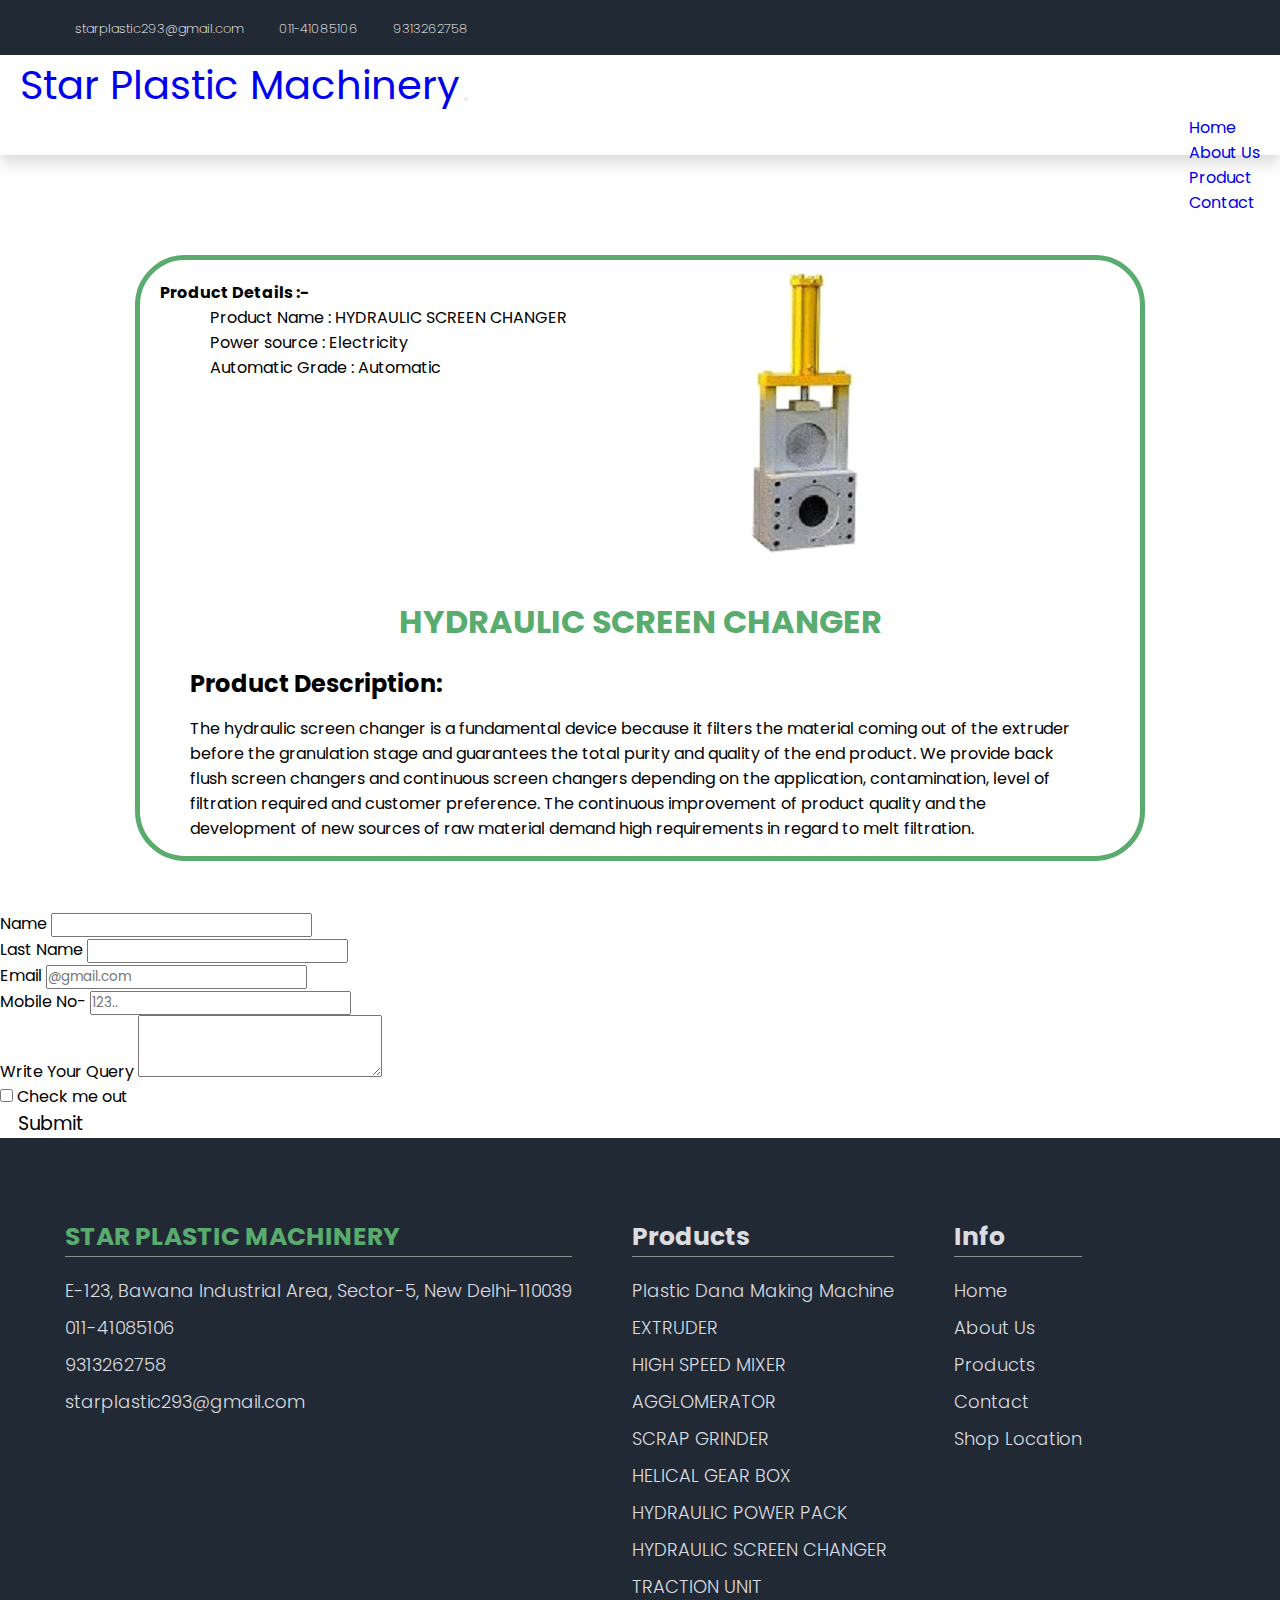
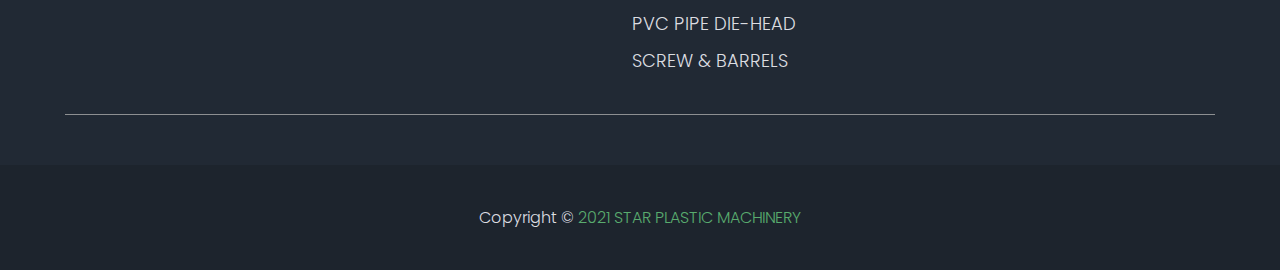
<file: producteight.html>
<!DOCTYPE html>
<html lang="en">

<head>
    <meta charset="UTF-8">
    <meta http-equiv="X-UA-Compatible" content="IE=edge">
    <meta name="viewport" content="width=device-width, initial-scale=1.0">
    <link rel="preconnect" href="https://fonts.gstatic.com">
    <link href="https://fonts.googleapis.com/css2?family=Poppins:wght@100;200;300;400;500;600;700;800;900&display=swap"
        rel="stylesheet">
    <link rel="stylesheet" href="css/style.css">
    <link rel="stylesheet" href="css/prac.css">
    <link href="https://cdn.jsdelivr.net/npm/bootstrap@5.1.0/dist/css/bootstrap.min.css" rel="stylesheet"
        integrity="sha384-KyZXEAg3QhqLMpG8r+8fhAXLRk2vvoC2f3B09zVXn8CA5QIVfZOJ3BCsw2P0p/We" crossorigin="anonymous">
    <title>HYDRAULIC SCREEN CHANGER</title>
    <style>
        body {
            overflow-x: hidden;
        }
    </style>
</head>

<body>
    <!-- nav part starts here  -->
    <div class="navpartone">
        <div class="navpartonemain clearfix">
            <div class="navpartonemainleft">
                <ul class="sing">
                    <li><span class="fa fa-envelope"></span><a
                            href="mailto:starplastic293@gmail.com">starplastic293@gmail.com</a></li>
                    <li><span class="fa  fa-phone"></span><a href="tel:011 41085106 9313262758">011-41085106</a></li>
                    <li><span class="fa  fa-phone"></span><a href="tel:9313262758 ">9313262758</a></li>
                </ul>
            </div>
            <div class="navpartonemainright">
                <ul class="sad">
                    <li class="fa fa-facebook"></li>
                    <li class="fa fa-instagram"></li>
                    <li class="fa fa-twitter"></li>
                </ul>
            </div>
        </div>
    </div>

    <!-- boot nav  -->
    <nav class="navbar navbar-expand-lg navbar-light bg-light">
        <div class="container-fluid">
            <a class="navbar-brand" href="index.html">Star Plastic Machinery</a>
            <button class="navbar-toggler" type="button" data-bs-toggle="collapse"
                data-bs-target="#navbarSupportedContent" aria-controls="navbarSupportedContent" aria-expanded="false"
                aria-label="Toggle navigation">
                <span class="navbar-toggler-icon"></span>
            </button>
            <div class="collapse navbar-collapse" id="navbarSupportedContent">
                <ul class="navbar-nav me-auto mb-2 mb-lg-0">
                    <li class="nav-item">
                        <a class="nav-link active" aria-current="page" href="index.html">Home</a>
                    </li>
                    <li class="nav-item">
                        <a class="nav-link" href="#aboutus-section">About Us</a>
                    </li>
                    <li class="nav-item">
                        <a class="nav-link" href="index.html">Product</a>
                    </li>
                    <li class="nav-item">
                        <a class="nav-link" href="#ladt-section">Contact</a>
                    </li>


                </ul>


            </div>
        </div>
    </nav>
    <!-- boot nav end -->

    <!-- nav part one ends here  -->
    <div class="section">
        <div class="mainsection clearfix">

            <div class="spectext">
                <h4>Product Details :-</h4>
                <ul>
                    <li>Product Name : HYDRAULIC SCREEN CHANGER</li>
                    <li>Power source : Electricity</li>
                    <li>Automatic Grade : Automatic
                    </li>
                </ul>

            </div>

            <div class="imgdiv">
                <img src="img/producteight.png" alt="" class="window3">
            </div>

            <div class="textdiv">
                <h1>HYDRAULIC SCREEN CHANGER</h1>
                <h2>Product Description:</h2>

                <p>The hydraulic screen changer is a fundamental device because it filters the material coming out of
                    the extruder before the granulation stage and guarantees the total purity and quality of the end
                    product.
                    We provide back flush screen changers and continuous screen changers depending on the application,
                    contamination, level of filtration required and customer preference.
                    The continuous improvement of product quality and the development of new sources of raw material
                    demand high requirements in regard to melt filtration.

                </p>
            </div>
        </div>
    </div>

    <!-- form  -->

    <form class="row g-3">
        <div class="col-md-6">
            <label for="inputEmail4" class="form-label">Name</label>
            <input type="email" class="form-control" id="inputEmail4">
        </div>
        <div class="col-md-6">
            <label for="inputPassword4" class="form-label">Last Name</label>
            <input type="password" class="form-control" id="inputPassword4">
        </div>
        <div class="col-6">
            <label for="inputAddress" class="form-label">Email</label>
            <input type="text" class="form-control" id="inputAddress" placeholder="@gmail.com">
        </div>
        <div class="col-6">
            <label for="inputAddress2" class="form-label">Mobile No-</label>
            <input type="text" class="form-control" id="inputAddress2" placeholder="123..">
        </div>

        <div class="mb-3">
            <label for="exampleFormControlTextarea1" class="form-label">Write Your Query</label>
            <textarea class="form-control" id="exampleFormControlTextarea1" rows="3"></textarea>
        </div>

        <div class="col-12">
            <div class="form-check">
                <input class="form-check-input" type="checkbox" id="gridCheck">
                <label class="form-check-label" for="gridCheck">
                    Check me out
                </label>
            </div>
        </div>
        <div class="col-12">
            <a href="mailto:Starplastic293@gmail.com" class="an">Submit</a>
        </div>
    </form>
    <!-- form end -->
    <div id="last-section">
        <div class="lastsectionmain clearfix">
            <div class="boxoone">

                <div class="logotext">
                    <h3>STAR PLASTIC MACHINERY</h3>
                </div>

                <ul>
                    <li> <span class="fa fa-map-marker icon"> <a href="##"> E-123, Bawana Industrial Area, Sector-5, New
                                Delhi-110039</a></span> </li>
                    <li><span class="fa  fa-phone"><a href="tel:011-41085106">011-41085106</a></span></li>
                    <li><span class="fa  fa-phone"><a href="tel:9313262758">9313262758</a></span></li>
                    <li><span class="fa fa-envelope"><a
                                href="mailto:starplastic293@gmail.com">starplastic293@gmail.com</a></span></li>
                </ul>
            </div>
            <div class="boxotwo">
                <div class="logotext">
                    <h3>Products</h3>
                </div>
                <ul>
                    <li><a href="">Plastic Dana Making Machine</a></li>
                    <li><a href="">EXTRUDER</a></li>
                    <li><a href="">HIGH SPEED MIXER</a></li>
                    <li><a href="">AGGLOMERATOR</a></li>
                    <li><a href="">SCRAP GRINDER</a></li>
                    <li><a href="">HELICAL GEAR BOX</a></li>
                    <li><a href="">HYDRAULIC POWER PACK</a></li>
                    <li><a href="">HYDRAULIC SCREEN CHANGER</a></li>
                    <li><a href="">TRACTION UNIT</a></li>
                    <li><a href="">PVC PIPE DIE-HEAD</a></li>
                    <li><a href="">SCREW & BARRELS </a></li>
                </ul>
            </div>
            <div class="boxothree">
                <div class="logotext">
                    <h3>Info</h3>
                </div>
                <ul>
                    <li><a href="">Home</a></li>
                    <li><a href="">About Us</a></li>
                    <li><a href="">Products</a></li>
                    <li><a href="">Contact</a></li>
                    <li><a href="">Shop Location</a></li>
                </ul>
            </div>
        </div>
    </div>
    <!-- footer starts here  -->

    <div class="footerr">
        <div class="footermain">
            <p>Copyright &copy; <span> 2021 STAR PLASTIC MACHINERY</span></p>
        </div>
    </div>
    <script src="https://cdn.jsdelivr.net/npm/bootstrap@5.1.0/dist/js/bootstrap.bundle.min.js"
        integrity="sha384-U1DAWAznBHeqEIlVSCgzq+c9gqGAJn5c/t99JyeKa9xxaYpSvHU5awsuZVVFIhvj"
        crossorigin="anonymous"></script>
</body>

</html>
</file>
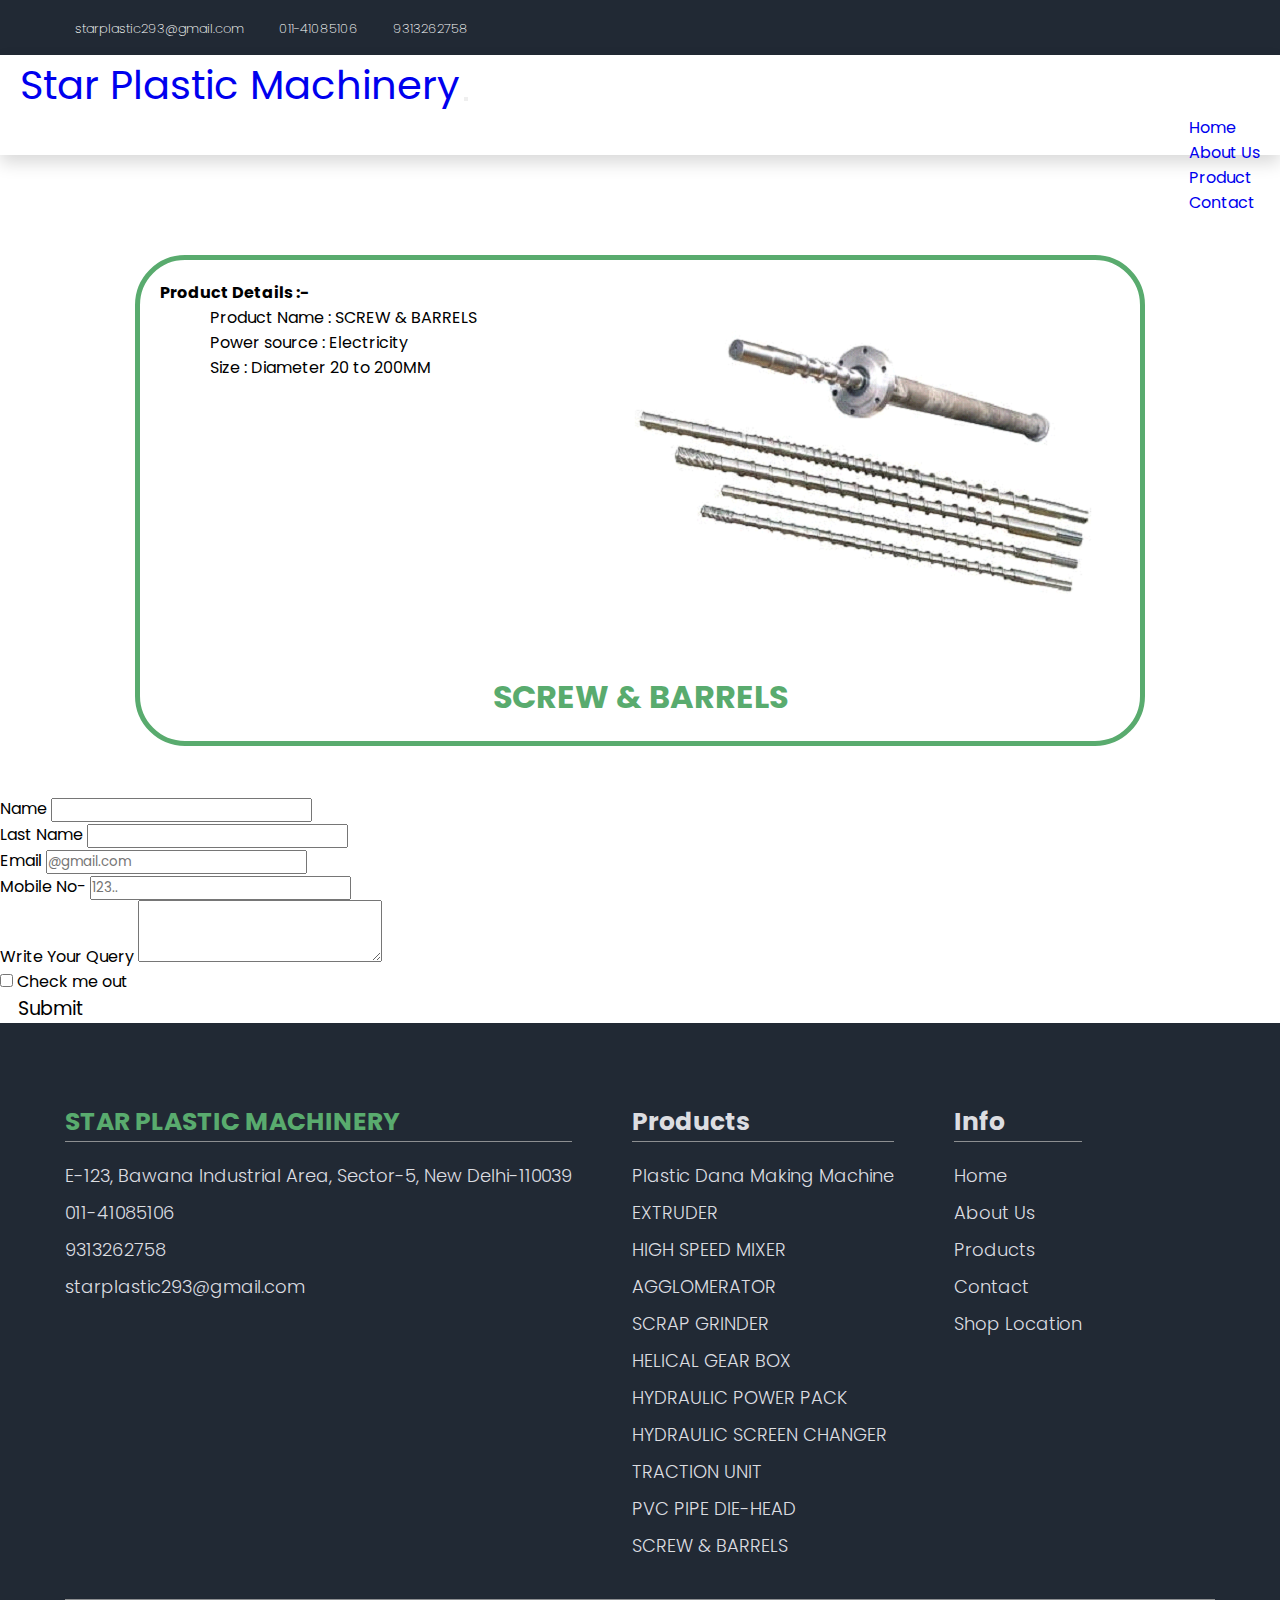
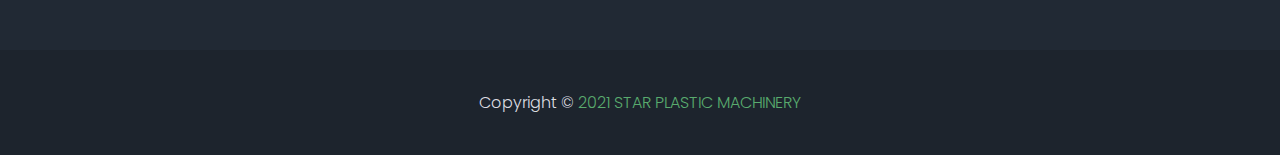
<file: producteleven.html>
<!DOCTYPE html>
<html lang="en">

<head>
    <meta charset="UTF-8">
    <meta http-equiv="X-UA-Compatible" content="IE=edge">
    <meta name="viewport" content="width=device-width, initial-scale=1.0">
    <link rel="preconnect" href="https://fonts.gstatic.com">
    <link href="https://fonts.googleapis.com/css2?family=Poppins:wght@100;200;300;400;500;600;700;800;900&display=swap"
        rel="stylesheet">
    <link rel="stylesheet" href="css/style.css">
    <link rel="stylesheet" href="css/prac.css">
    <link href="https://cdn.jsdelivr.net/npm/bootstrap@5.1.0/dist/css/bootstrap.min.css" rel="stylesheet"
        integrity="sha384-KyZXEAg3QhqLMpG8r+8fhAXLRk2vvoC2f3B09zVXn8CA5QIVfZOJ3BCsw2P0p/We" crossorigin="anonymous">
    <title>HYDRAULIC SCREEN CHANGER</title>
    <style>
        body {
            overflow-x: hidden;
        }
    </style>
</head>

<body>
    <!-- nav part starts here  -->
    <div class="navpartone">
        <div class="navpartonemain clearfix">
            <div class="navpartonemainleft">
                <ul class="sing">
                    <li><span class="fa fa-envelope"></span><a
                            href="mailto:starplastic293@gmail.com">starplastic293@gmail.com</a></li>
                    <li><span class="fa  fa-phone"></span><a href="tel:011 41085106 ">011-41085106</a></li>
                    <li><span class="fa  fa-phone"></span><a href="tel:9313262758 ">9313262758</a></li>
                </ul>
            </div>
            <div class="navpartonemainright">
                <ul class="sad">
                    <li class="fa fa-facebook"></li>
                    <li class="fa fa-instagram"></li>
                    <li class="fa fa-twitter"></li>
                </ul>
            </div>
        </div>
    </div>

    <!-- boot nav  -->
    <nav class="navbar navbar-expand-lg navbar-light bg-light">
        <div class="container-fluid">
            <a class="navbar-brand" href="index.html">Star Plastic Machinery</a>
            <button class="navbar-toggler" type="button" data-bs-toggle="collapse"
                data-bs-target="#navbarSupportedContent" aria-controls="navbarSupportedContent" aria-expanded="false"
                aria-label="Toggle navigation">
                <span class="navbar-toggler-icon"></span>
            </button>
            <div class="collapse navbar-collapse" id="navbarSupportedContent">
                <ul class="navbar-nav me-auto mb-2 mb-lg-0">
                    <li class="nav-item">
                        <a class="nav-link active" aria-current="page" href="index.html">Home</a>
                    </li>
                    <li class="nav-item">
                        <a class="nav-link" href="#aboutus-section">About Us</a>
                    </li>
                    <li class="nav-item">
                        <a class="nav-link" href="index.html">Product</a>
                    </li>
                    <li class="nav-item">
                        <a class="nav-link" href="#last-section">Contact</a>
                    </li>


                </ul>


            </div>
        </div>
    </nav>
    <!-- boot nav end -->

    <!-- nav part one ends here  -->
    <div class="section">
        <div class="mainsection clearfix">

            <div class="spectext">
                <h4>Product Details :-</h4>
                <ul>
                    <li>Product Name : SCREW & BARRELS </li>
                    <li>Power source : Electricity</li>
                    <li>Size : Diameter 20 to 200MM
                    </li>
                </ul>

            </div>

            <div class="imgdiv elevenimg">
                <img src="img/producteleven.png" alt="" class="window6">
            </div>

            <div class="textdiv">
                <h1>SCREW & BARRELS</h1>

            </div>
        </div>
    </div>

    <!-- form  -->

    <form class="row g-3">
        <div class="col-md-6">
            <label for="inputEmail4" class="form-label">Name</label>
            <input type="email" class="form-control" id="inputEmail4">
        </div>
        <div class="col-md-6">
            <label for="inputPassword4" class="form-label">Last Name</label>
            <input type="password" class="form-control" id="inputPassword4">
        </div>
        <div class="col-6">
            <label for="inputAddress" class="form-label">Email</label>
            <input type="text" class="form-control" id="inputAddress" placeholder="@gmail.com">
        </div>
        <div class="col-6">
            <label for="inputAddress2" class="form-label">Mobile No-</label>
            <input type="text" class="form-control" id="inputAddress2" placeholder="123..">
        </div>

        <div class="mb-3">
            <label for="exampleFormControlTextarea1" class="form-label">Write Your Query</label>
            <textarea class="form-control" id="exampleFormControlTextarea1" rows="3"></textarea>
        </div>

        <div class="col-12">
            <div class="form-check">
                <input class="form-check-input" type="checkbox" id="gridCheck">
                <label class="form-check-label" for="gridCheck">
                    Check me out
                </label>
            </div>
        </div>
        <div class="col-12">
            <a href="mailto:Starplastic293@gmail.com" class="an">Submit</a>
        </div>
    </form>

    <!-- form end -->
    <div id="last-section">
        <div class="lastsectionmain clearfix">
            <div class="boxoone">

                <div class="logotext">
                    <h3>STAR PLASTIC MACHINERY</h3>
                </div>

                <ul>
                    <li> <span class="fa fa-map-marker icon"> <a href="##"> E-123, Bawana Industrial Area, Sector-5, New
                                Delhi-110039</a></span> </li>
                    <li><span class="fas  fa-phone"><a href="tel:011-41085106">011-41085106</a></span></li>
                    <li><span class="fas  fa-phone"><a href="tel:9313262758">9313262758</a></span></li>
                    <li><span class="fas fa-envelope"><a
                                href="mailto:starplastic293@gmail.com">starplastic293@gmail.com</a></span></li>
                </ul>
            </div>
            <div class="boxotwo">
                <div class="logotext">
                    <h3>Products</h3>
                </div>
                <ul>
                    <li><a href="">Plastic Dana Making Machine</a></li>
                    <li><a href="">EXTRUDER</a></li>
                    <li><a href="">HIGH SPEED MIXER</a></li>
                    <li><a href="">AGGLOMERATOR</a></li>
                    <li><a href="">SCRAP GRINDER</a></li>
                    <li><a href="">HELICAL GEAR BOX</a></li>
                    <li><a href="">HYDRAULIC POWER PACK</a></li>
                    <li><a href="">HYDRAULIC SCREEN CHANGER</a></li>
                    <li><a href="">TRACTION UNIT</a></li>
                    <li><a href="">PVC PIPE DIE-HEAD</a></li>
                    <li><a href="">SCREW & BARRELS </a></li>
                </ul>
            </div>
            <div class="boxothree">
                <div class="logotext">
                    <h3>Info</h3>
                </div>
                <ul>
                    <li><a href="">Home</a></li>
                    <li><a href="">About Us</a></li>
                    <li><a href="">Products</a></li>
                    <li><a href="">Contact</a></li>
                    <li><a href="">Shop Location</a></li>
                </ul>
            </div>
        </div>
    </div>
    <!-- footer starts here  -->
    <div class="footerr">
        <div class="footermain">
            <p>Copyright &copy; <span> 2021 STAR PLASTIC MACHINERY</span></p>
        </div>
    </div>
    </div>
    <script src="https://cdn.jsdelivr.net/npm/bootstrap@5.1.0/dist/js/bootstrap.bundle.min.js"
        integrity="sha384-U1DAWAznBHeqEIlVSCgzq+c9gqGAJn5c/t99JyeKa9xxaYpSvHU5awsuZVVFIhvj"
        crossorigin="anonymous"></script>
</body>

</html>
</file>
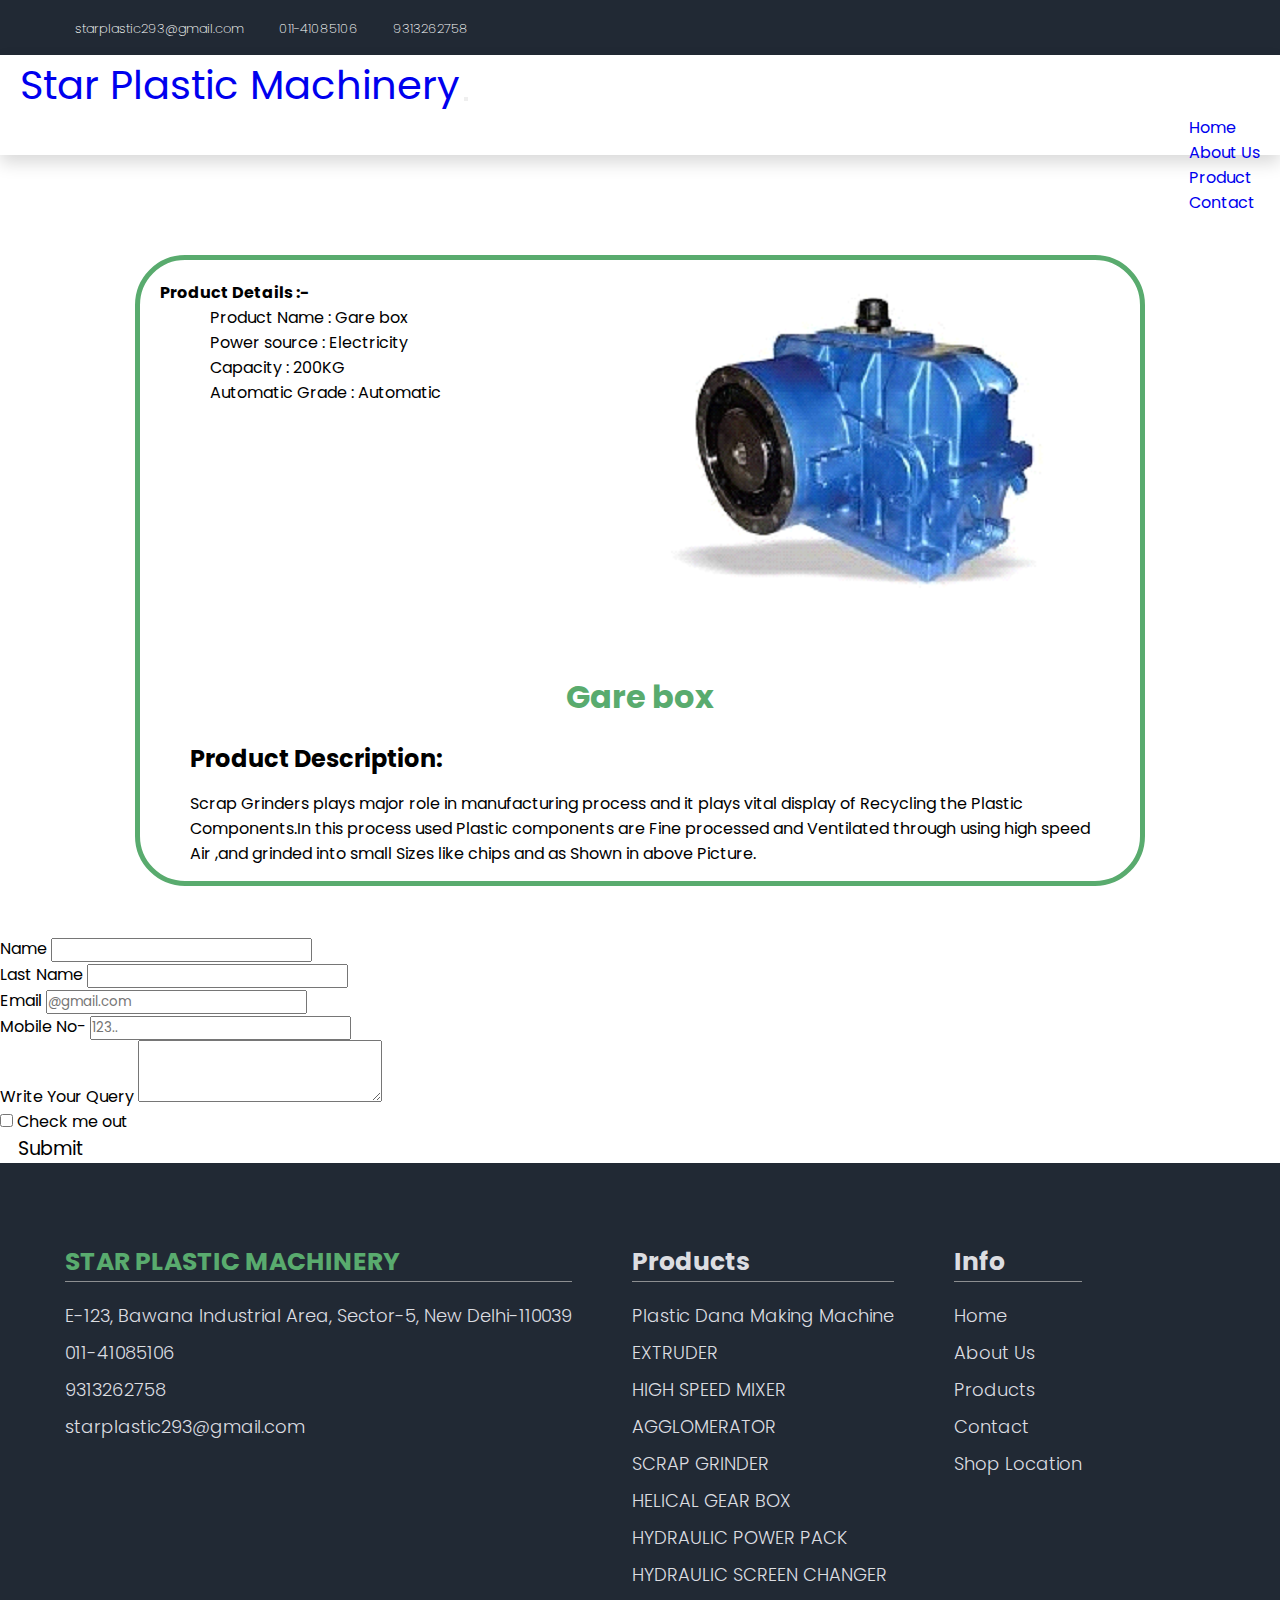
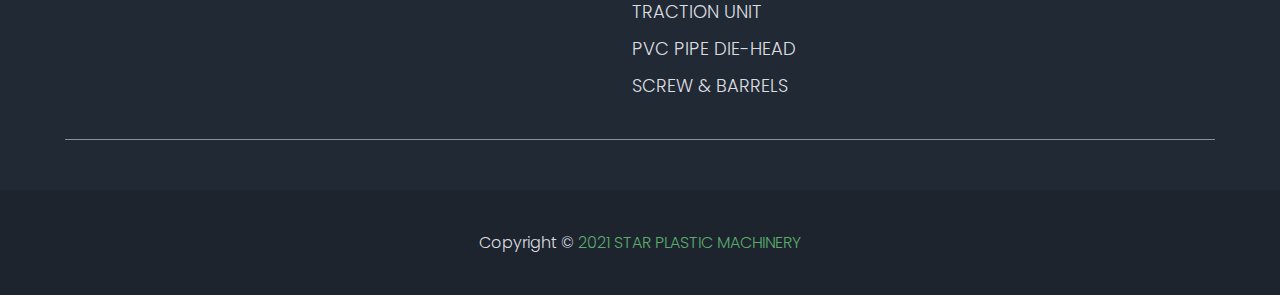
<file: productfive.html>
<!DOCTYPE html>
<html lang="en">

<head>
    <meta charset="UTF-8">
    <meta http-equiv="X-UA-Compatible" content="IE=edge">
    <meta name="viewport" content="width=device-width, initial-scale=1.0">
    <link rel="preconnect" href="https://fonts.gstatic.com">
    <link href="https://fonts.googleapis.com/css2?family=Poppins:wght@100;200;300;400;500;600;700;800;900&display=swap"
        rel="stylesheet">
    <link rel="stylesheet" href="css/style.css">
    <link rel="stylesheet" href="css/prac.css">
    <link href="https://cdn.jsdelivr.net/npm/bootstrap@5.1.0/dist/css/bootstrap.min.css" rel="stylesheet"
        integrity="sha384-KyZXEAg3QhqLMpG8r+8fhAXLRk2vvoC2f3B09zVXn8CA5QIVfZOJ3BCsw2P0p/We" crossorigin="anonymous">
    <title>SCRAP GRINDER</title>
    <style>
        body {
            overflow-x: hidden;
        }
    </style>
</head>

<body>
    <!-- nav part starts here  -->
    <div class="navpartone">
        <div class="navpartonemain clearfix">
            <div class="navpartonemainleft">
                <ul class="sing">
                    <li><span class="fa fa-envelope"></span><a
                            href="mailto:starplastic293@gmail.com">starplastic293@gmail.com</a></li>
                    <li><span class="fa  fa-phone"></span><a href="tel:011 41085106 9313262758">011-41085106</a></li>
                    <li><span class="fa  fa-phone"></span><a href="tel:9313262758 ">9313262758</a></li>
                </ul>
            </div>
            <div class="navpartonemainright">
                <ul class="sad">
                    <li class="fa fa-facebook"></li>
                    <li class="fa fa-instagram"></li>
                    <li class="fa fa-twitter"></li>
                </ul>
            </div>
        </div>
    </div>

    <!-- boot nav  -->
    <nav class="navbar navbar-expand-lg navbar-light bg-light">
        <div class="container-fluid">
            <a class="navbar-brand" href="index.html">Star Plastic Machinery</a>
            <button class="navbar-toggler" type="button" data-bs-toggle="collapse"
                data-bs-target="#navbarSupportedContent" aria-controls="navbarSupportedContent" aria-expanded="false"
                aria-label="Toggle navigation">
                <span class="navbar-toggler-icon"></span>
            </button>
            <div class="collapse navbar-collapse" id="navbarSupportedContent">
                <ul class="navbar-nav me-auto mb-2 mb-lg-0">
                    <li class="nav-item">
                        <a class="nav-link active" aria-current="page" href="index.html">Home</a>
                    </li>
                    <li class="nav-item">
                        <a class="nav-link" href="#aboutus-section">About Us</a>
                    </li>
                    <li class="nav-item">
                        <a class="nav-link" href="index.html">Product</a>
                    </li>
                    <li class="nav-item">
                        <a class="nav-link" href="#last-section">Contact</a>
                    </li>


                </ul>


            </div>
        </div>
    </nav>
    <!-- boot nav end -->

    <!-- nav part one ends here  -->
    <div class="section">
        <div class="mainsection clearfix">

            <div class="spectext">
                <h4>Product Details :-</h4>
                <ul>
                    <li>Product Name : Gare box </li>
                    <li>Power source : Electricity</li>
                    <li>Capacity : 200KG</li>
                    <li>Automatic Grade : Automatic</li>
                </ul>

            </div>

            <div class="imgdiv">
                <img src="img/productfive.png" alt="" class="window">
            </div>

            <div class="textdiv">
                <h1>Gare box</h1>
                <h2>Product Description:</h2>

                <p>Scrap Grinders plays major role in manufacturing process and it plays vital display of Recycling the
                    Plastic Components.In this process used Plastic components are Fine processed and Ventilated through
                    using high speed Air ,and grinded into small Sizes like chips and as Shown in above Picture.
                </p>
            </div>
        </div>
    </div>

    <!-- form  -->

    <form class="row g-3">
        <div class="col-md-6">
            <label for="inputEmail4" class="form-label">Name</label>
            <input type="email" class="form-control" id="inputEmail4">
        </div>
        <div class="col-md-6">
            <label for="inputPassword4" class="form-label">Last Name</label>
            <input type="password" class="form-control" id="inputPassword4">
        </div>
        <div class="col-6">
            <label for="inputAddress" class="form-label">Email</label>
            <input type="text" class="form-control" id="inputAddress" placeholder="@gmail.com">
        </div>
        <div class="col-6">
            <label for="inputAddress2" class="form-label">Mobile No-</label>
            <input type="text" class="form-control" id="inputAddress2" placeholder="123..">
        </div>

        <div class="mb-3">
            <label for="exampleFormControlTextarea1" class="form-label">Write Your Query</label>
            <textarea class="form-control" id="exampleFormControlTextarea1" rows="3"></textarea>
        </div>

        <div class="col-12">
            <div class="form-check">
                <input class="form-check-input" type="checkbox" id="gridCheck">
                <label class="form-check-label" for="gridCheck">
                    Check me out
                </label>
            </div>
        </div>
        <div class="col-12">
            <a href="mailto:Starplastic293@gmail.com" class="an">Submit</a>
        </div>
    </form>

    <!-- form end -->
    <div id="last-section">
        <div class="lastsectionmain clearfix">
            <div class="boxoone">

                <div class="logotext">
                    <h3>STAR PLASTIC MACHINERY</h3>
                </div>

                <ul>
                    <li> <span class="fa fa-map-marker icon"> <a href="##"> E-123, Bawana Industrial Area, Sector-5, New
                                Delhi-110039</a></span> </li>
                    <li><span class="fa  fa-phone"><a href="tel:011-41085106">011-41085106</a></span></li>
                    <li><span class="fa  fa-phone"><a href="tel:9313262758">9313262758</a></span></li>
                    <li><span class="fa fa-envelope"><a
                                href="mailto:starplastic293@gmail.com">starplastic293@gmail.com</a></span></li>
                </ul>
            </div>
            <div class="boxotwo">
                <div class="logotext">
                    <h3>Products</h3>
                </div>
                <ul>
                    <li><a href="">Plastic Dana Making Machine</a></li>
                    <li><a href="">EXTRUDER</a></li>
                    <li><a href="">HIGH SPEED MIXER</a></li>
                    <li><a href="">AGGLOMERATOR</a></li>
                    <li><a href="">SCRAP GRINDER</a></li>
                    <li><a href="">HELICAL GEAR BOX</a></li>
                    <li><a href="">HYDRAULIC POWER PACK</a></li>
                    <li><a href="">HYDRAULIC SCREEN CHANGER</a></li>
                    <li><a href="">TRACTION UNIT</a></li>
                    <li><a href="">PVC PIPE DIE-HEAD</a></li>
                    <li><a href="">SCREW & BARRELS </a></li>
                </ul>
            </div>
            <div class="boxothree">
                <div class="logotext">
                    <h3>Info</h3>
                </div>
                <ul>
                    <li><a href="">Home</a></li>
                    <li><a href="">About Us</a></li>
                    <li><a href="">Products</a></li>
                    <li><a href="">Contact</a></li>
                    <li><a href="">Shop Location</a></li>
                </ul>
            </div>
        </div>
    </div>
    <!-- footer starts here  -->

    <div class="footerr">
        <div class="footermain">
            <p>Copyright &copy; <span> 2021 STAR PLASTIC MACHINERY</span></p>
        </div>
    </div>
    <script src="https://cdn.jsdelivr.net/npm/bootstrap@5.1.0/dist/js/bootstrap.bundle.min.js"
        integrity="sha384-U1DAWAznBHeqEIlVSCgzq+c9gqGAJn5c/t99JyeKa9xxaYpSvHU5awsuZVVFIhvj"
        crossorigin="anonymous"></script>
</body>

</html>
</file>
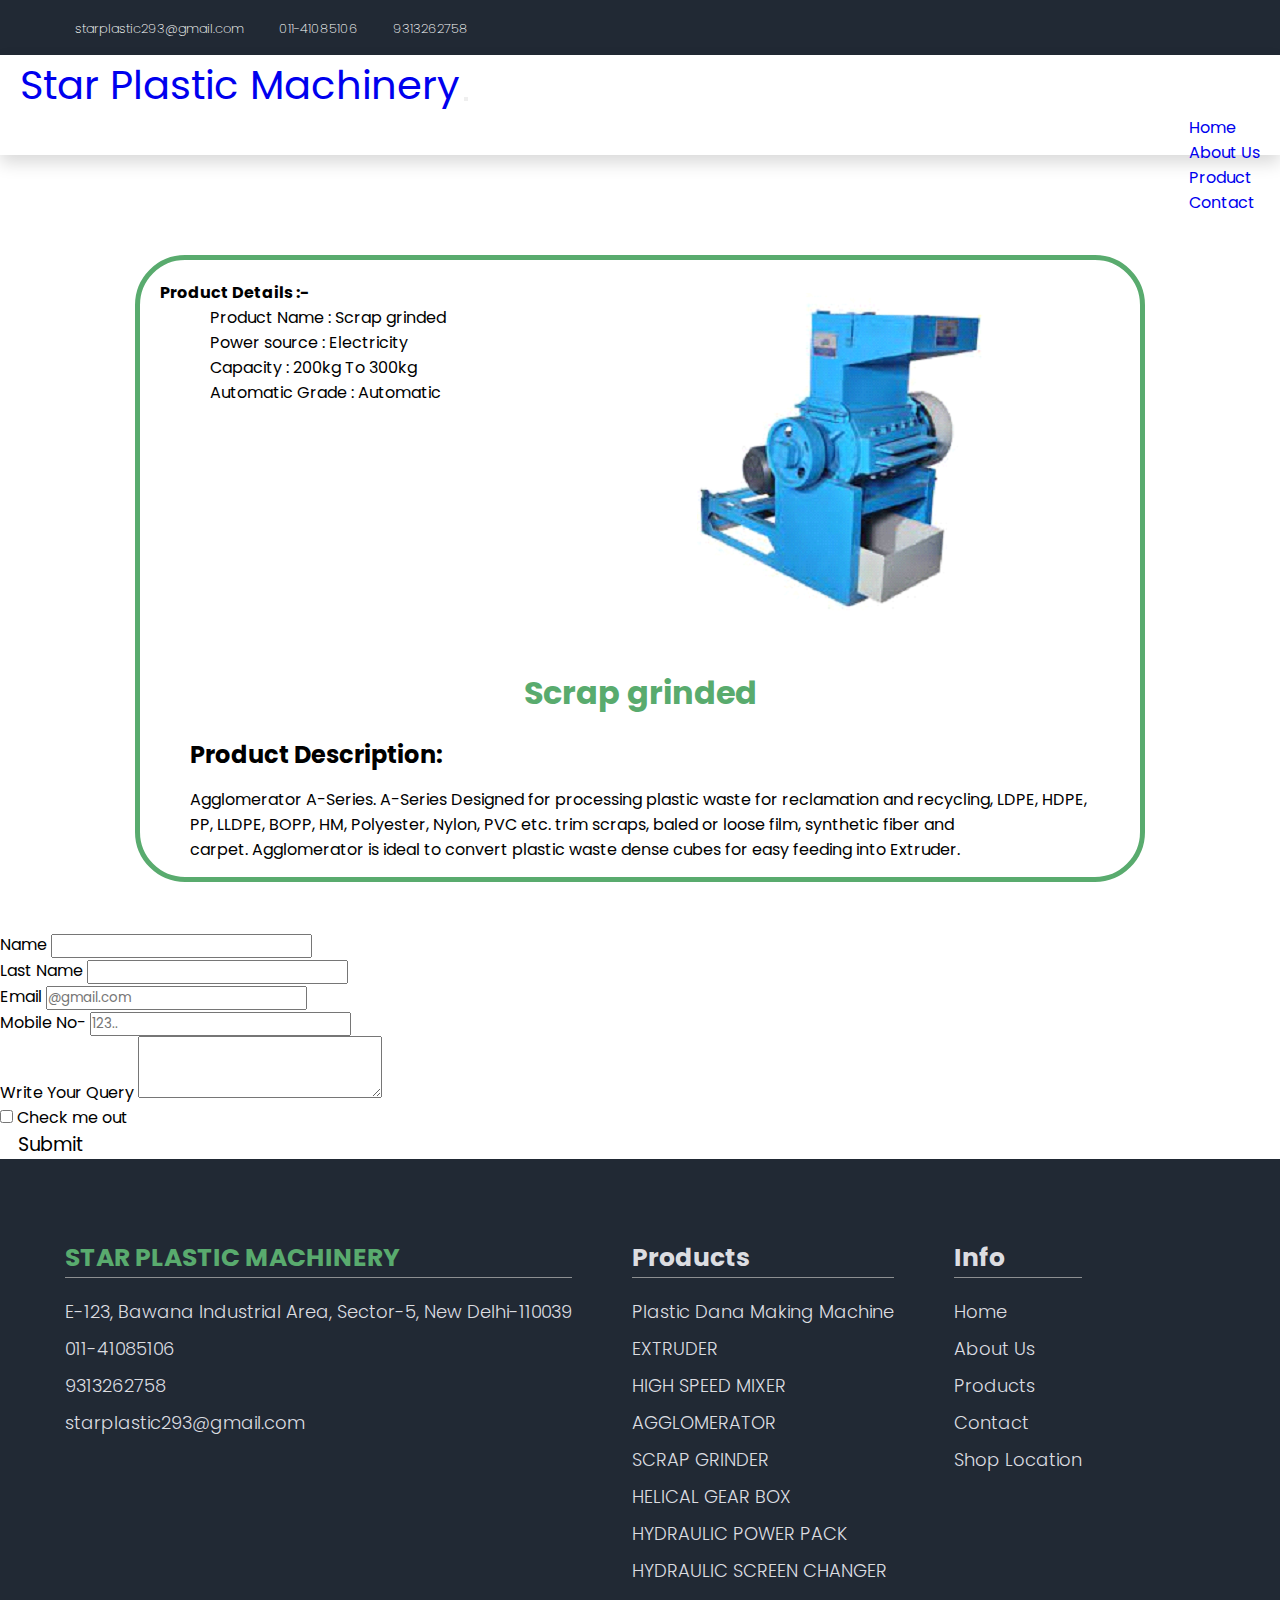
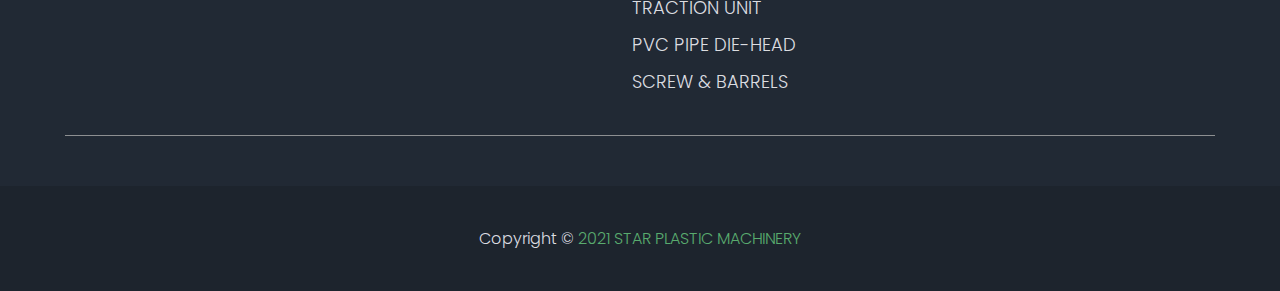
<file: productfour.html>
<!DOCTYPE html>
<html lang="en">

<head>
    <meta charset="UTF-8">
    <meta http-equiv="X-UA-Compatible" content="IE=edge">
    <meta name="viewport" content="width=device-width, initial-scale=1.0">
    <link rel="preconnect" href="https://fonts.gstatic.com">
    <link href="https://fonts.googleapis.com/css2?family=Poppins:wght@100;200;300;400;500;600;700;800;900&display=swap"
        rel="stylesheet">
    <link rel="stylesheet" href="css/style.css">
    <link rel="stylesheet" href="css/prac.css">
    <link href="https://cdn.jsdelivr.net/npm/bootstrap@5.1.0/dist/css/bootstrap.min.css" rel="stylesheet"
        integrity="sha384-KyZXEAg3QhqLMpG8r+8fhAXLRk2vvoC2f3B09zVXn8CA5QIVfZOJ3BCsw2P0p/We" crossorigin="anonymous">
    <title>AGGLOMERATOR</title>
    <style>
        body {
            overflow-x: hidden;
        }
    </style>
</head>

<body>
    <!-- nav part starts here  -->
    <div class="navpartone">
        <div class="navpartonemain clearfix">
            <div class="navpartonemainleft">
                <ul class="sing">
                    <li><span class="fa fa-envelope"></span><a
                            href="mailto:starplastic293@gmail.com">starplastic293@gmail.com</a></li>
                    <li><span class="fa  fa-phone"></span><a href="tel:011 41085106 9313262758">011-41085106</a></li>
                    <li><span class="fa  fa-phone"></span><a href="tel:9313262758 ">9313262758</a></li>
                </ul>
            </div>
            <div class="navpartonemainright">
                <ul class="sad">
                    <li class="fa fa-facebook"></li>
                    <li class="fa fa-instagram"></li>
                    <li class="fa fa-twitter"></li>
                </ul>
            </div>
        </div>
    </div>

    <!-- boot nav  -->
    <nav class="navbar navbar-expand-lg navbar-light bg-light">
        <div class="container-fluid">
            <a class="navbar-brand" href="index.html">Star Plastic Machinery</a>
            <button class="navbar-toggler" type="button" data-bs-toggle="collapse"
                data-bs-target="#navbarSupportedContent" aria-controls="navbarSupportedContent" aria-expanded="false"
                aria-label="Toggle navigation">
                <span class="navbar-toggler-icon"></span>
            </button>
            <div class="collapse navbar-collapse" id="navbarSupportedContent">
                <ul class="navbar-nav me-auto mb-2 mb-lg-0">
                    <li class="nav-item">
                        <a class="nav-link active" aria-current="page" href="index.html">Home</a>
                    </li>
                    <li class="nav-item">
                        <a class="nav-link" href="#aboutus-section">About Us</a>
                    </li>
                    <li class="nav-item">
                        <a class="nav-link" href="index.html">Product</a>
                    </li>
                    <li class="nav-item">
                        <a class="nav-link" href="#last-section">Contact</a>
                    </li>


                </ul>


            </div>
        </div>
    </nav>
    <!-- boot nav end -->

    <!-- nav part one ends here  -->
    <div class="section">
        <div class="mainsection clearfix">

            <div class="spectext">
                <h4>Product Details :-</h4>
                <ul>
                    <li>Product Name : Scrap grinded</li>
                    <li>Power source : Electricity</li>
                    <li>Capacity : 200kg To 300kg</li>
                    <li>Automatic Grade : Automatic</li>
                </ul>

            </div>

            <div class="imgdiv">
                <img src="img/productfour.png" alt="" class="mac">
            </div>

            <div class="textdiv">
                <h1>Scrap grinded</h1>
                <h2>Product Description:</h2>

                <p>Agglomerator A-Series. A-Series Designed for processing plastic waste for reclamation and recycling,
                    LDPE, HDPE, PP, LLDPE, BOPP, HM, Polyester, Nylon, PVC etc. trim scraps, baled or loose film,
                    synthetic fiber and carpet. Agglomerator is ideal to convert plastic waste dense cubes for easy
                    feeding into Extruder.
                </p>
            </div>
        </div>
    </div>

    <!-- form  -->

    <form class="row g-3">
        <div class="col-md-6">
            <label for="inputEmail4" class="form-label">Name</label>
            <input type="email" class="form-control" id="inputEmail4">
        </div>
        <div class="col-md-6">
            <label for="inputPassword4" class="form-label">Last Name</label>
            <input type="password" class="form-control" id="inputPassword4">
        </div>
        <div class="col-6">
            <label for="inputAddress" class="form-label">Email</label>
            <input type="text" class="form-control" id="inputAddress" placeholder="@gmail.com">
        </div>
        <div class="col-6">
            <label for="inputAddress2" class="form-label">Mobile No-</label>
            <input type="text" class="form-control" id="inputAddress2" placeholder="123..">
        </div>

        <div class="mb-3">
            <label for="exampleFormControlTextarea1" class="form-label">Write Your Query</label>
            <textarea class="form-control" id="exampleFormControlTextarea1" rows="3"></textarea>
        </div>

        <div class="col-12">
            <div class="form-check">
                <input class="form-check-input" type="checkbox" id="gridCheck">
                <label class="form-check-label" for="gridCheck">
                    Check me out
                </label>
            </div>
        </div>
        <div class="col-12">
            <a href="mailto:Starplastic293@gmail.com" class="an">Submit</a>
        </div>
    </form>

    <!-- form end -->
    <div id="last-section">
        <div class="lastsectionmain clearfix">
            <div class="boxoone">

                <div class="logotext">
                    <h3>STAR PLASTIC MACHINERY</h3>
                </div>

                <ul>
                    <li> <span class="fa fa-map-marker icon"> <a href="##"> E-123, Bawana Industrial Area, Sector-5, New
                                Delhi-110039</a></span> </li>
                    <li><span class="fa  fa-phone"><a href="tel:011-41085106">011-41085106</a></span></li>
                    <li><span class="fa  fa-phone"><a href="tel:9313262758">9313262758</a></span></li>
                    <li><span class="fa fa-envelope"><a
                                href="mailto:starplastic293@gmail.com">starplastic293@gmail.com</a></span></li>
                </ul>
            </div>
            <div class="boxotwo">
                <div class="logotext">
                    <h3>Products</h3>
                </div>
                <ul>
                    <li><a href="">Plastic Dana Making Machine</a></li>
                    <li><a href="">EXTRUDER</a></li>
                    <li><a href="">HIGH SPEED MIXER</a></li>
                    <li><a href="">AGGLOMERATOR</a></li>
                    <li><a href="">SCRAP GRINDER</a></li>
                    <li><a href="">HELICAL GEAR BOX</a></li>
                    <li><a href="">HYDRAULIC POWER PACK</a></li>
                    <li><a href="">HYDRAULIC SCREEN CHANGER</a></li>
                    <li><a href="">TRACTION UNIT</a></li>
                    <li><a href="">PVC PIPE DIE-HEAD</a></li>
                    <li><a href="">SCREW & BARRELS </a></li>
                </ul>
            </div>
            <div class="boxothree">
                <div class="logotext">
                    <h3>Info</h3>
                </div>
                <ul>
                    <li><a href="">Home</a></li>
                    <li><a href="">About Us</a></li>
                    <li><a href="">Products</a></li>
                    <li><a href="">Contact</a></li>
                    <li><a href="">Shop Location</a></li>
                </ul>
            </div>
        </div>
    </div>
    <!-- footer starts here  -->

    <div class="footerr">
        <div class="footermain">
            <p>Copyright &copy; <span> 2021 STAR PLASTIC MACHINERY</span></p>
        </div>
    </div>
    <script src="https://cdn.jsdelivr.net/npm/bootstrap@5.1.0/dist/js/bootstrap.bundle.min.js"
        integrity="sha384-U1DAWAznBHeqEIlVSCgzq+c9gqGAJn5c/t99JyeKa9xxaYpSvHU5awsuZVVFIhvj"
        crossorigin="anonymous"></script>
</body>

</html>
</file>
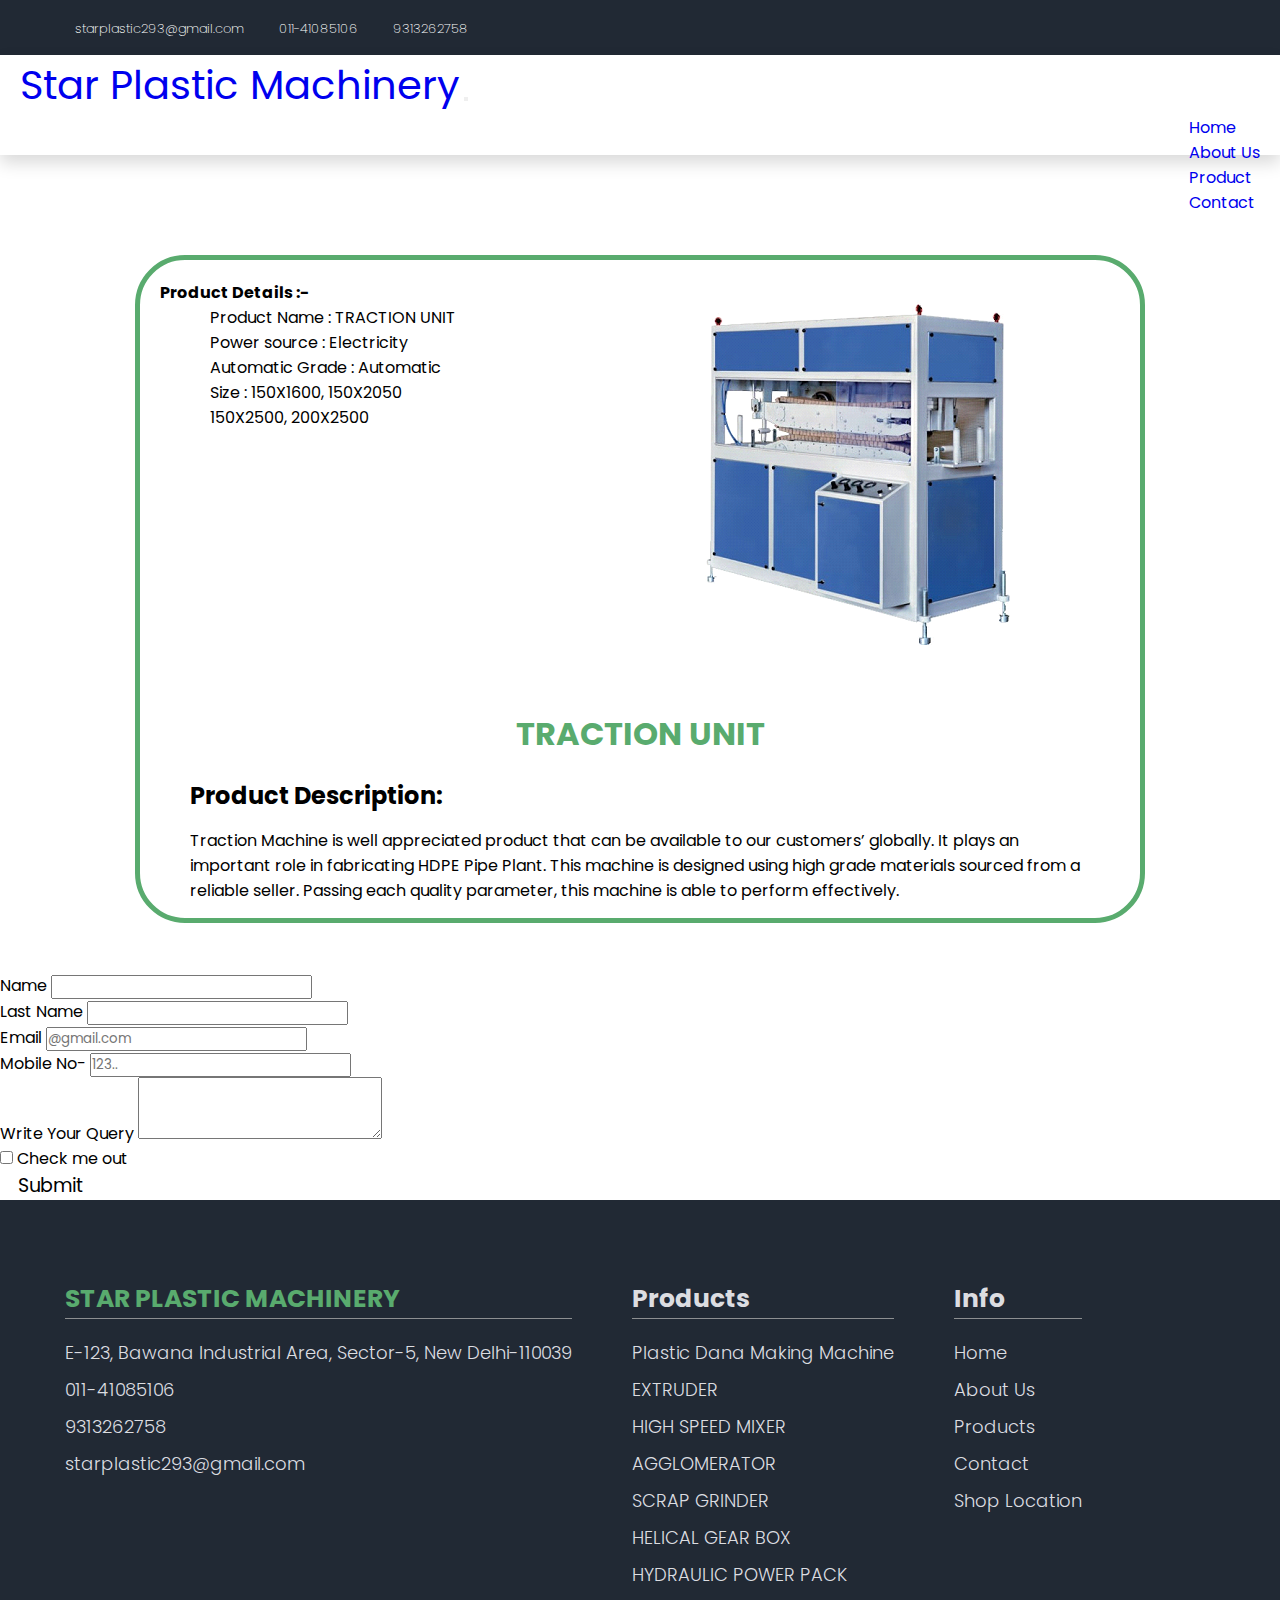
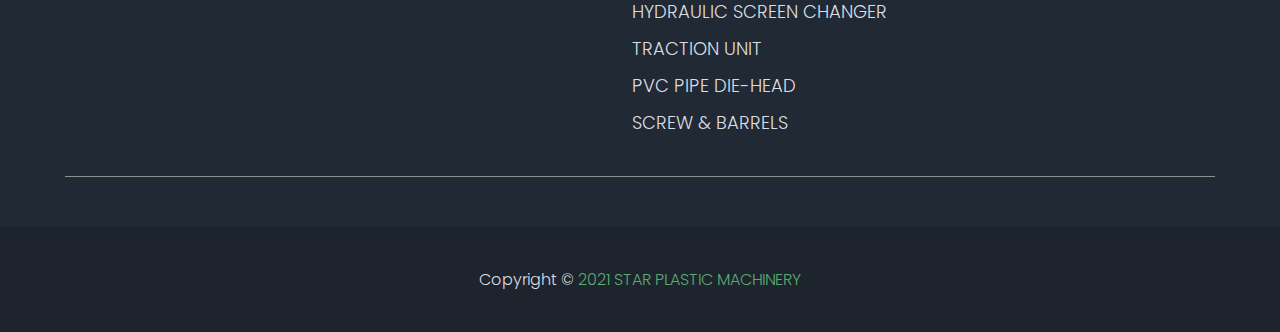
<file: productnine.html>
<!DOCTYPE html>
<html lang="en">

<head>
    <meta charset="UTF-8">
    <meta http-equiv="X-UA-Compatible" content="IE=edge">
    <meta name="viewport" content="width=device-width, initial-scale=1.0">
    <link rel="preconnect" href="https://fonts.gstatic.com">
    <link href="https://fonts.googleapis.com/css2?family=Poppins:wght@100;200;300;400;500;600;700;800;900&display=swap"
        rel="stylesheet">
    <link rel="stylesheet" href="css/style.css">
    <link rel="stylesheet" href="css/prac.css">
    <link href="https://cdn.jsdelivr.net/npm/bootstrap@5.1.0/dist/css/bootstrap.min.css" rel="stylesheet"
        integrity="sha384-KyZXEAg3QhqLMpG8r+8fhAXLRk2vvoC2f3B09zVXn8CA5QIVfZOJ3BCsw2P0p/We" crossorigin="anonymous">
    <title>TRACTION UNIT</title>
    <style>
        body {
            overflow-x: hidden;
        }
    </style>
</head>

<body>
    <!-- nav part starts here  -->
    <div class="navpartone">
        <div class="navpartonemain clearfix">
            <div class="navpartonemainleft">
                <ul class="sing">
                    <li><span class="fa fa-envelope"></span><a
                            href="mailto:starplastic293@gmail.com">starplastic293@gmail.com</a></li>
                    <li><span class="fa  fa-phone"></span><a href="tel:011 41085106 9313262758">011-41085106</a></li>
                    <li><span class="fa  fa-phone"></span><a href="tel:9313262758 ">9313262758</a></li>
                </ul>
            </div>
            <div class="navpartonemainright">
                <ul class="sad">
                    <li class="fa fa-facebook"></li>
                    <li class="fa fa-instagram"></li>
                    <li class="fa fa-twitter"></li>
                </ul>
            </div>
        </div>
    </div>

    <!-- boot nav  -->
    <nav class="navbar navbar-expand-lg navbar-light bg-light">
        <div class="container-fluid">
            <a class="navbar-brand" href="index.html">Star Plastic Machinery</a>
            <button class="navbar-toggler" type="button" data-bs-toggle="collapse"
                data-bs-target="#navbarSupportedContent" aria-controls="navbarSupportedContent" aria-expanded="false"
                aria-label="Toggle navigation">
                <span class="navbar-toggler-icon"></span>
            </button>
            <div class="collapse navbar-collapse" id="navbarSupportedContent">
                <ul class="navbar-nav me-auto mb-2 mb-lg-0">
                    <li class="nav-item">
                        <a class="nav-link active" aria-current="page" href="index.html">Home</a>
                    </li>
                    <li class="nav-item">
                        <a class="nav-link" href="#aboutus-section">About Us</a>
                    </li>
                    <li class="nav-item">
                        <a class="nav-link" href="index.html">Product</a>
                    </li>
                    <li class="nav-item">
                        <a class="nav-link" href="#last-section">Contact</a>
                    </li>


                </ul>


            </div>
        </div>
    </nav>
    <!-- boot nav end -->

    <!-- nav part one ends here  -->
    <div class="section">
        <div class="mainsection clearfix">

            <div class="spectext">
                <h4>Product Details :-</h4>
                <ul>
                    <li>Product Name : TRACTION UNIT</li>
                    <li>Power source : Electricity</li>
                    <li>Automatic Grade : Automatic
                    </li>
                    <li>Size : 150X1600, 150X2050 <br>
                        150X2500, 200X2500
                    </li>
                </ul>

            </div>

            <div class="imgdiv">
                <img src="img/productnine.png" alt="" class="window4">
            </div>

            <div class="textdiv">
                <h1>TRACTION UNIT</h1>
                <h2>Product Description:</h2>

                <p>Traction Machine is well appreciated product that can be available to our customers’ globally. It
                    plays an important role in fabricating HDPE Pipe Plant. This machine is designed using high grade
                    materials sourced from a reliable seller. Passing each quality parameter, this machine is able to
                    perform effectively.

                </p>
            </div>
        </div>
    </div>

    <!-- form  -->

    <form class="row g-3">
        <div class="col-md-6">
            <label for="inputEmail4" class="form-label">Name</label>
            <input type="email" class="form-control" id="inputEmail4">
        </div>
        <div class="col-md-6">
            <label for="inputPassword4" class="form-label">Last Name</label>
            <input type="password" class="form-control" id="inputPassword4">
        </div>
        <div class="col-6">
            <label for="inputAddress" class="form-label">Email</label>
            <input type="text" class="form-control" id="inputAddress" placeholder="@gmail.com">
        </div>
        <div class="col-6">
            <label for="inputAddress2" class="form-label">Mobile No-</label>
            <input type="text" class="form-control" id="inputAddress2" placeholder="123..">
        </div>

        <div class="mb-3">
            <label for="exampleFormControlTextarea1" class="form-label">Write Your Query</label>
            <textarea class="form-control" id="exampleFormControlTextarea1" rows="3"></textarea>
        </div>

        <div class="col-12">
            <div class="form-check">
                <input class="form-check-input" type="checkbox" id="gridCheck">
                <label class="form-check-label" for="gridCheck">
                    Check me out
                </label>
            </div>
        </div>
        <div class="col-12">
            <a href="mailto:Starplastic293@gmail.com" class="an">Submit</a>
        </div>
    </form>

    <!-- form end -->
    <div id="last-section">
        <div class="lastsectionmain clearfix">
            <div class="boxoone">

                <div class="logotext">
                    <h3>STAR PLASTIC MACHINERY</h3>
                </div>

                <ul>
                    <li> <span class="fa fa-map-marker icon"> <a href="##"> E-123, Bawana Industrial Area, Sector-5, New
                                Delhi-110039</a></span> </li>
                    <li><span class="fa  fa-phone"><a href="tel:011-41085106">011-41085106</a></span></li>
                    <li><span class="fa  fa-phone"><a href="tel:9313262758">9313262758</a></span></li>
                    <li><span class="fa fa-envelope"><a
                                href="mailto:starplastic293@gmail.com">starplastic293@gmail.com</a></span></li>
                </ul>
            </div>
            <div class="boxotwo">
                <div class="logotext">
                    <h3>Products</h3>
                </div>
                <ul>
                    <li><a href="">Plastic Dana Making Machine</a></li>
                    <li><a href="">EXTRUDER</a></li>
                    <li><a href="">HIGH SPEED MIXER</a></li>
                    <li><a href="">AGGLOMERATOR</a></li>
                    <li><a href="">SCRAP GRINDER</a></li>
                    <li><a href="">HELICAL GEAR BOX</a></li>
                    <li><a href="">HYDRAULIC POWER PACK</a></li>
                    <li><a href="">HYDRAULIC SCREEN CHANGER</a></li>
                    <li><a href="">TRACTION UNIT</a></li>
                    <li><a href="">PVC PIPE DIE-HEAD</a></li>
                    <li><a href="">SCREW & BARRELS </a></li>
                </ul>
            </div>
            <div class="boxothree">
                <div class="logotext">
                    <h3>Info</h3>
                </div>
                <ul>
                    <li><a href="">Home</a></li>
                    <li><a href="">About Us</a></li>
                    <li><a href="">Products</a></li>
                    <li><a href="">Contact</a></li>
                    <li><a href="">Shop Location</a></li>
                </ul>
            </div>
        </div>
    </div>
    <!-- footer starts here  -->

    <div class="footerr">
        <div class="footermain">
            <p>Copyright &copy; <span> 2021 STAR PLASTIC MACHINERY</span></p>
        </div>
    </div>
    </div>
    <script src="https://cdn.jsdelivr.net/npm/bootstrap@5.1.0/dist/js/bootstrap.bundle.min.js"
        integrity="sha384-U1DAWAznBHeqEIlVSCgzq+c9gqGAJn5c/t99JyeKa9xxaYpSvHU5awsuZVVFIhvj"
        crossorigin="anonymous"></script>
</body>

</html>
</file>
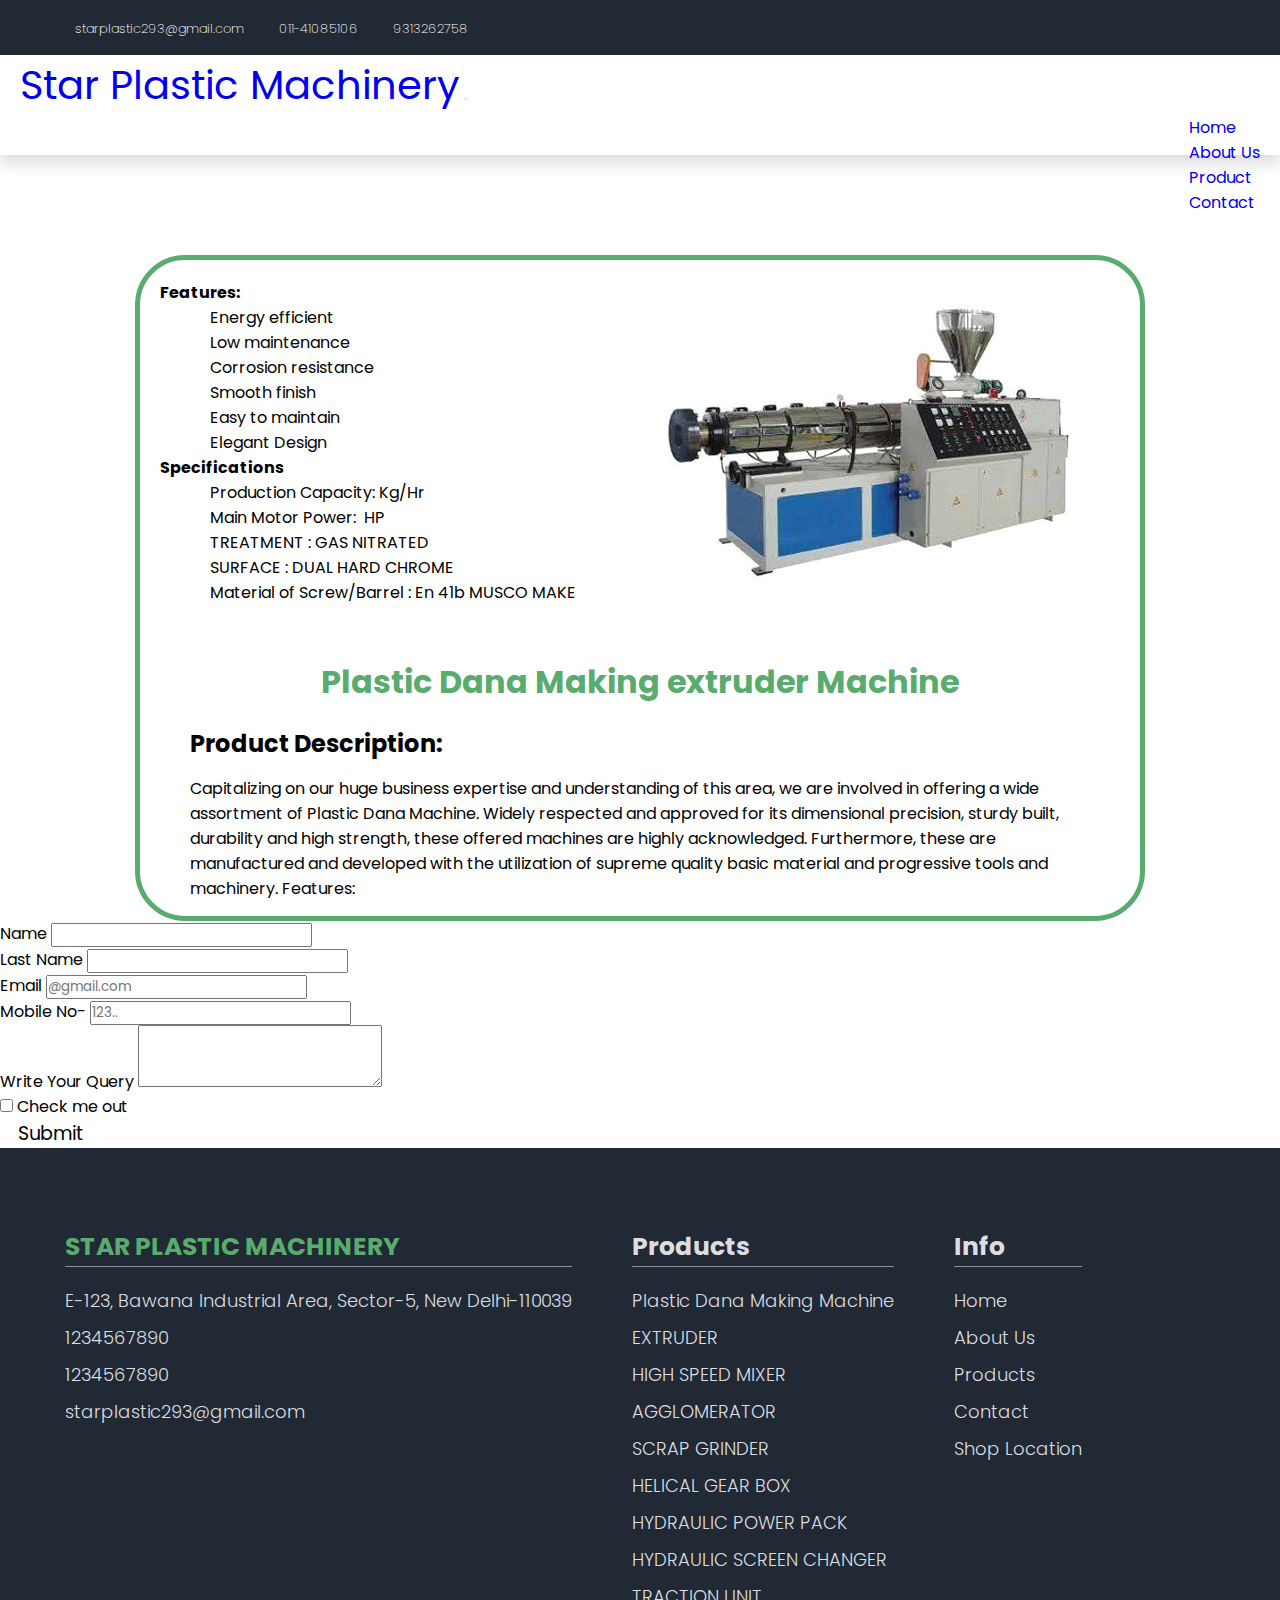
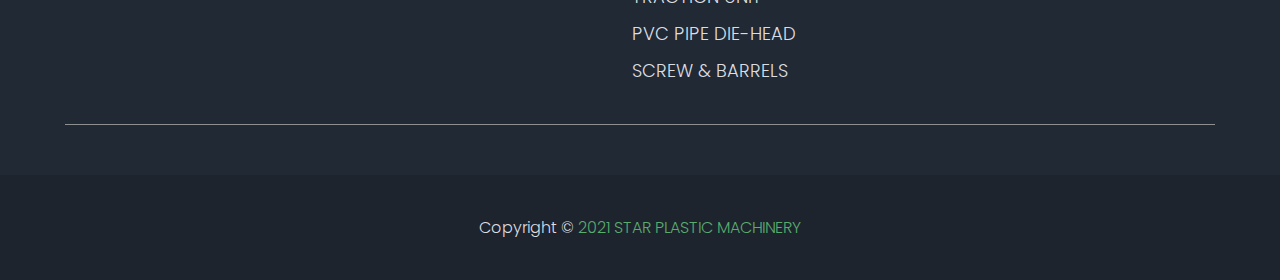
<file: productone.html>
<!DOCTYPE html>
<html lang="en">

<head>
    <meta charset="UTF-8">
    <meta http-equiv="X-UA-Compatible" content="IE=edge">
    <meta name="viewport" content="width=device-width, initial-scale=1.0">
    <link rel="preconnect" href="https://fonts.gstatic.com">

    <link href="https://fonts.googleapis.com/css2?family=Poppins:wght@100;200;300;400;500;600;700;800;900&display=swap"
        rel="stylesheet">

    <link href="https://cdn.jsdelivr.net/npm/bootstrap@5.1.0/dist/css/bootstrap.min.css" rel="stylesheet"
        integrity="sha384-KyZXEAg3QhqLMpG8r+8fhAXLRk2vvoC2f3B09zVXn8CA5QIVfZOJ3BCsw2P0p/We" crossorigin="anonymous">

    <link rel="stylesheet" href="css/prac.css">
    <link rel="stylesheet" href="css/style.css">
    <link href="https://cdn.jsdelivr.net/npm/bootstrap@5.1.3/dist/css/bootstrap.min.css" rel="stylesheet"
        integrity="sha384-1BmE4kWBq78iYhFldvKuhfTAU6auU8tT94WrHftjDbrCEXSU1oBoqyl2QvZ6jIW3" crossorigin="anonymous">
    <title>Plastic Dana Making Machine</title>
    <style>
        body {
            overflow-x: hidden;
        }
    </style>
</head>

<body>
    <!-- nav part starts here  -->
    <div class="navpartone">
        <div class="navpartonemain clearfix">
            <div class="navpartonemainleft">
                <ul class="sing">
                    <li><span class="fa fa-envelope"></span><a
                            href="mailto:starplastic293@gmail.com">starplastic293@gmail.com</a></li>
                    <li><span class="fa  fa-phone"></span><a href="tel:011 41085106 9313262758">011-41085106</a></li>
                    <li><span class="fa  fa-phone"></span><a href="tel:9313262758 ">9313262758</a></li>
                </ul>
            </div>
            <div class="navpartonemainright">
                <ul class="sad">
                    <li class="fa fa-facebook"></li>
                    <li class="fa fa-instagram"></li>
                    <li class="fa fa-twitter"></li>
                </ul>
            </div>
        </div>
    </div>

    <!-- boot nav  -->
    <nav class="navbar navbar-expand-lg navbar-light bg-light">
        <div class="container-fluid">
            <a class="navbar-brand" href="index.html">Star Plastic Machinery</a>
            <button class="navbar-toggler" type="button" data-bs-toggle="collapse"
                data-bs-target="#navbarSupportedContent" aria-controls="navbarSupportedContent" aria-expanded="false"
                aria-label="Toggle navigation">
                <span class="navbar-toggler-icon"></span>
            </button>
            <div class="collapse navbar-collapse" id="navbarSupportedContent">
                <ul class="navbar-nav me-auto mb-2 mb-lg-0">
                    <li class="nav-item">
                        <a class="nav-link active" aria-current="page" href="index.html">Home</a>
                    </li>
                    <li class="nav-item">
                        <a class="nav-link" href="#aboutus-section">About Us</a>
                    </li>
                    <li class="nav-item">
                        <a class="nav-link" href="index.html">Product</a>
                    </li>
                    <li class="nav-item">
                        <a class="nav-link" href="#last-section">Contact</a>
                    </li>


                </ul>


            </div>
        </div>
    </nav>
    <!-- boot nav end -->

    <!-- nav part one ends here  -->
    <div class="section">
        <div class="mainsection clearfix">

            <div class="spectext">
                <h4>Features:</h4>
                <ul>
                    <li>Energy efficient</li>
                    <li>Low maintenance</li>
                    <li>Corrosion resistance</li>
                    <li>Smooth finish</li>
                    <li>Easy to maintain</li>
                    <li>Elegant Design</li>
                </ul>
                <h4>Specifications</h4>
                <ul>
                    <li>Production Capacity: Kg/Hr</li>
                    <li>Main Motor Power:  HP</li>
                    <li>TREATMENT : GAS NITRATED</li>
                    <li>SURFACE : DUAL HARD CHROME</li>
                    <li>Material of Screw/Barrel : En 41b MUSCO MAKE</li>
                </ul>
            </div>


            <div class="imgdiv">
                <img src="img/productone.png" alt="">
            </div>

            <div class="textdiv">
                <h1>Plastic Dana Making extruder Machine</h1>
                <h2>Product Description:</h2>

                <p>Capitalizing on our huge business expertise and understanding of this area, we are involved in
                    offering a wide assortment of Plastic Dana Machine. Widely respected and approved for its
                    dimensional precision, sturdy built, durability and high strength, these offered machines are highly
                    acknowledged. Furthermore, these are manufactured and developed with the utilization of supreme
                    quality basic material and progressive tools and machinery.
                    Features:
                </p>
            </div>
        </div>
    </div>



    <!-- form  -->

    <form class="row g-3">
        <div class="col-md-6">
            <label for="inputEmail4" class="form-label">Name</label>
            <input type="email" class="form-control" id="inputEmail4">
        </div>
        <div class="col-md-6">
            <label for="inputPassword4" class="form-label">Last Name</label>
            <input type="password" class="form-control" id="inputPassword4">
        </div>
        <div class="col-6">
            <label for="inputAddress" class="form-label">Email</label>
            <input type="text" class="form-control" id="inputAddress" placeholder="@gmail.com">
        </div>
        <div class="col-6">
            <label for="inputAddress2" class="form-label">Mobile No-</label>
            <input type="text" class="form-control" id="inputAddress2" placeholder="123..">
        </div>

        <div class="mb-3">
            <label for="exampleFormControlTextarea1" class="form-label">Write Your Query</label>
            <textarea class="form-control" id="exampleFormControlTextarea1" rows="3"></textarea>
        </div>

        <div class="col-12">
            <div class="form-check">
                <input class="form-check-input" type="checkbox" id="gridCheck">
                <label class="form-check-label" for="gridCheck">
                    Check me out
                </label>
            </div>
        </div>
        <div class="col-12">
            <a href="mailto:Starplastic293@gmail.com" class="an">Submit</a>
        </div>
    </form>

    <!-- form end -->

    <div id="last-section">
        <div class="lastsectionmain clearfix">
            <div class="boxoone">

                <div class="logotext">
                    <h3>STAR PLASTIC MACHINERY</h3>
                </div>

                <ul>
                    <li> <span class="fa fa-map-marker icon"> <a href="##"> E-123, Bawana Industrial Area, Sector-5, New
                                Delhi-110039</a></span> </li>
                    <li><span class="fa  fa-phone"><a href="tel:1234567890">1234567890</a></span></li>
                    <li><span class="fa  fa-phone"><a href="tel:1234567890">1234567890</a></span></li>
                    <li><span class="fa fa-envelope"><a
                                href="mailto:starplastic293@gmail.com">starplastic293@gmail.com</a></span></li>
                </ul>
            </div>
            <div class="boxotwo">
                <div class="logotext">
                    <h3>Products</h3>
                </div>
                <ul>
                    <li><a href="">Plastic Dana Making Machine</a></li>
                    <li><a href="">EXTRUDER</a></li>
                    <li><a href="">HIGH SPEED MIXER</a></li>
                    <li><a href="">AGGLOMERATOR</a></li>
                    <li><a href="">SCRAP GRINDER</a></li>
                    <li><a href="">HELICAL GEAR BOX</a></li>
                    <li><a href="">HYDRAULIC POWER PACK</a></li>
                    <li><a href="">HYDRAULIC SCREEN CHANGER</a></li>
                    <li><a href="">TRACTION UNIT</a></li>
                    <li><a href="">PVC PIPE DIE-HEAD</a></li>
                    <li><a href="">SCREW & BARRELS </a></li>
                </ul>
            </div>
            <div class="boxothree">
                <div class="logotext">
                    <h3>Info</h3>
                </div>
                <ul>
                    <li><a href="">Home</a></li>
                    <li><a href="">About Us</a></li>
                    <li><a href="">Products</a></li>
                    <li><a href="">Contact</a></li>
                    <li><a href="">Shop Location</a></li>
                </ul>
            </div>
        </div>
    </div>

    <!-- footer starts here  -->

    <div class="footerr">
        <div class="footermain">
            <p>Copyright &copy; <span> 2021 STAR PLASTIC MACHINERY</span></p>
        </div>
    </div>




    <script src="https://cdn.jsdelivr.net/npm/bootstrap@5.1.0/dist/js/bootstrap.bundle.min.js"
        integrity="sha384-U1DAWAznBHeqEIlVSCgzq+c9gqGAJn5c/t99JyeKa9xxaYpSvHU5awsuZVVFIhvj"
        crossorigin="anonymous"></script>
</body>

</html>
</file>
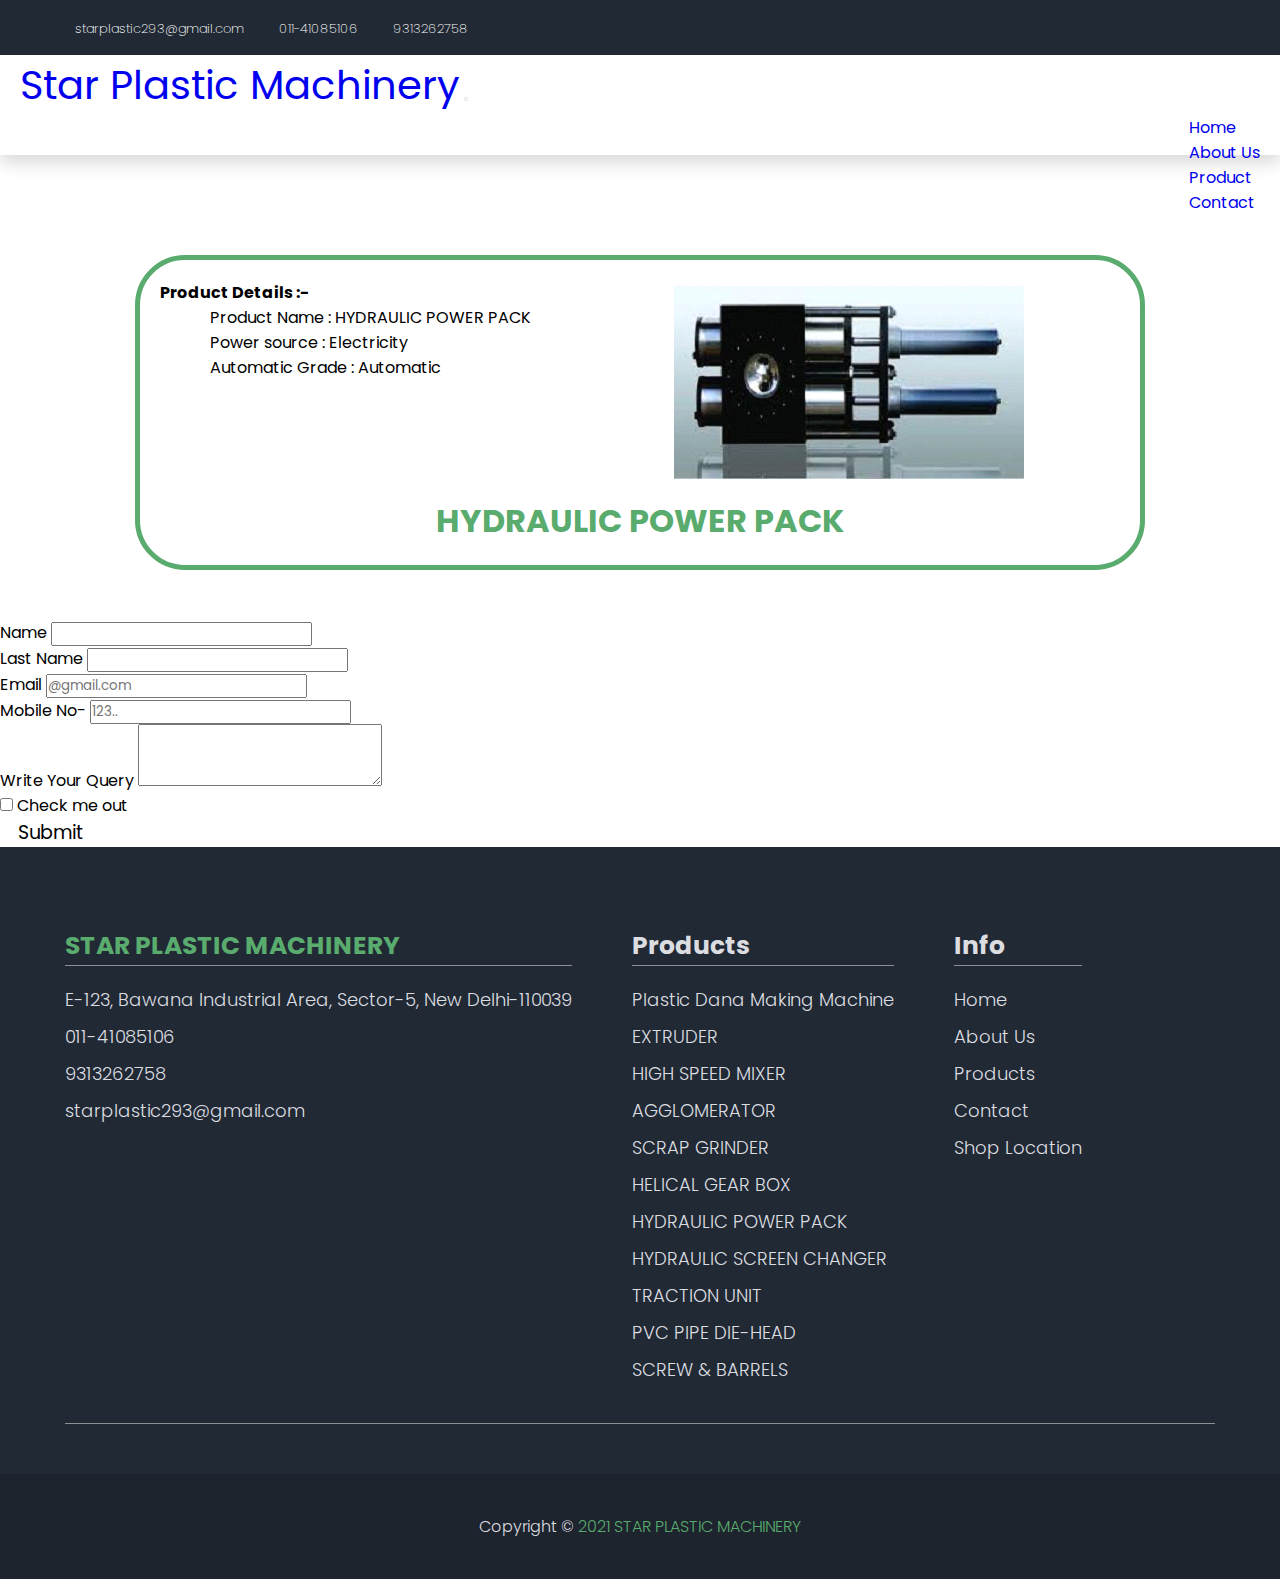
<file: productseven.html>
<!DOCTYPE html>
<html lang="en">

<head>
    <meta charset="UTF-8">
    <meta http-equiv="X-UA-Compatible" content="IE=edge">
    <meta name="viewport" content="width=device-width, initial-scale=1.0">
    <link rel="preconnect" href="https://fonts.gstatic.com">
    <link href="https://fonts.googleapis.com/css2?family=Poppins:wght@100;200;300;400;500;600;700;800;900&display=swap"
        rel="stylesheet">
    <link rel="stylesheet" href="css/style.css">
    <link rel="stylesheet" href="css/prac.css">
    <link href="https://cdn.jsdelivr.net/npm/bootstrap@5.1.0/dist/css/bootstrap.min.css" rel="stylesheet"
        integrity="sha384-KyZXEAg3QhqLMpG8r+8fhAXLRk2vvoC2f3B09zVXn8CA5QIVfZOJ3BCsw2P0p/We" crossorigin="anonymous">
    <title>HYDRAULIC POWER PACK</title>
    <style>
        body {
            overflow-x: hidden;
        }
    </style>
</head>

<body>
    <!-- nav part starts here  -->
    <div class="navpartone">
        <div class="navpartonemain clearfix">
            <div class="navpartonemainleft">
                <ul class="sing">
                    <li><span class="fa fa-envelope"></span><a
                            href="mailto:starplastic293@gmail.com">starplastic293@gmail.com</a></li>
                    <li><span class="fa  fa-phone"></span><a href="tel:011 41085106 9313262758">011-41085106</a></li>

                    <li><span class="fa  fa-phone"></span><a href="tel:9313262758 ">9313262758</a></li>
                </ul>
            </div>
            <div class="navpartonemainright">
                <ul class="sad">
                    <li class="fa fa-facebook"></li>
                    <li class="fa fa-instagram"></li>
                    <li class="fa fa-twitter"></li>
                </ul>
            </div>
        </div>
    </div>

    <!-- boot nav  -->
    <nav class="navbar navbar-expand-lg navbar-light bg-light">
        <div class="container-fluid">
            <a class="navbar-brand" href="index.html">Star Plastic Machinery</a>
            <button class="navbar-toggler" type="button" data-bs-toggle="collapse"
                data-bs-target="#navbarSupportedContent" aria-controls="navbarSupportedContent" aria-expanded="false"
                aria-label="Toggle navigation">
                <span class="navbar-toggler-icon"></span>
            </button>
            <div class="collapse navbar-collapse" id="navbarSupportedContent">
                <ul class="navbar-nav me-auto mb-2 mb-lg-0">
                    <li class="nav-item">
                        <a class="nav-link active" aria-current="page" href="index.html">Home</a>
                    </li>
                    <li class="nav-item">
                        <a class="nav-link" href="#aboutus-section">About Us</a>
                    </li>
                    <li class="nav-item">
                        <a class="nav-link" href="index.html">Product</a>
                    </li>
                    <li class="nav-item">
                        <a class="nav-link" href="#last-section">Contact</a>
                    </li>


                </ul>


            </div>
        </div>
    </nav>
    <!-- boot nav end -->

    <!-- nav part one ends here  -->
    <div class="section">
        <div class="mainsection clearfix">

            <div class="spectext">
                <h4>Product Details :-</h4>
                <ul>
                    <li>Product Name : HYDRAULIC POWER PACK</li>
                    <li>Power source : Electricity</li>
                    <li>Automatic Grade : Automatic
                    </li>
                </ul>

            </div>

            <div class="imgdiv">
                <img src="img/productseven.png" alt="" class="window2">
            </div>

            <div class="textdiv">
                <h1>HYDRAULIC POWER PACK</h1>

            </div>
        </div>
    </div>

    <!-- form  -->

    <form class="row g-3">
        <div class="col-md-6">
            <label for="inputEmail4" class="form-label">Name</label>
            <input type="email" class="form-control" id="inputEmail4">
        </div>
        <div class="col-md-6">
            <label for="inputPassword4" class="form-label">Last Name</label>
            <input type="password" class="form-control" id="inputPassword4">
        </div>
        <div class="col-6">
            <label for="inputAddress" class="form-label">Email</label>
            <input type="text" class="form-control" id="inputAddress" placeholder="@gmail.com">
        </div>
        <div class="col-6">
            <label for="inputAddress2" class="form-label">Mobile No-</label>
            <input type="text" class="form-control" id="inputAddress2" placeholder="123..">
        </div>

        <div class="mb-3">
            <label for="exampleFormControlTextarea1" class="form-label">Write Your Query</label>
            <textarea class="form-control" id="exampleFormControlTextarea1" rows="3"></textarea>
        </div>

        <div class="col-12">
            <div class="form-check">
                <input class="form-check-input" type="checkbox" id="gridCheck">
                <label class="form-check-label" for="gridCheck">
                    Check me out
                </label>
            </div>
        </div>
        <div class="col-12">
            <a href="mailto:Starplastic293@gmail.com" class="an">Submit</a>
        </div>
    </form>

    <!-- form end -->
    <div id="last-section">
        <div class="lastsectionmain clearfix">
            <div class="boxoone">

                <div class="logotext">
                    <h3>STAR PLASTIC MACHINERY</h3>
                </div>

                <ul>
                    <li> <span class="fa fa-map-marker icon"> <a href="##"> E-123, Bawana Industrial Area, Sector-5, New
                                Delhi-110039</a></span> </li>
                    <li><span class="fa  fa-phone"><a href="tel:011-41085106">011-41085106</a></span></li>
                    <li><span class="fa  fa-phone"><a href="tel:9313262758">9313262758</a></span></li>
                    <li><span class="fa fa-envelope"><a
                                href="mailto:starplastic293@gmail.com">starplastic293@gmail.com</a></span></li>
                </ul>
            </div>
            <div class="boxotwo">
                <div class="logotext">
                    <h3>Products</h3>
                </div>
                <ul>
                    <li><a href="">Plastic Dana Making Machine</a></li>
                    <li><a href="">EXTRUDER</a></li>
                    <li><a href="">HIGH SPEED MIXER</a></li>
                    <li><a href="">AGGLOMERATOR</a></li>
                    <li><a href="">SCRAP GRINDER</a></li>
                    <li><a href="">HELICAL GEAR BOX</a></li>
                    <li><a href="">HYDRAULIC POWER PACK</a></li>
                    <li><a href="">HYDRAULIC SCREEN CHANGER</a></li>
                    <li><a href="">TRACTION UNIT</a></li>
                    <li><a href="">PVC PIPE DIE-HEAD</a></li>
                    <li><a href="">SCREW & BARRELS </a></li>
                </ul>
            </div>
            <div class="boxothree">
                <div class="logotext">
                    <h3>Info</h3>
                </div>
                <ul>
                    <li><a href="">Home</a></li>
                    <li><a href="">About Us</a></li>
                    <li><a href="">Products</a></li>
                    <li><a href="">Contact</a></li>
                    <li><a href="">Shop Location</a></li>
                </ul>
            </div>
        </div>
    </div>
    <!-- footer starts here  -->

    <div class="footerr">
        <div class="footermain">
            <p>Copyright &copy; <span> 2021 STAR PLASTIC MACHINERY</span></p>
        </div>
    </div>
    <script src="https://cdn.jsdelivr.net/npm/bootstrap@5.1.0/dist/js/bootstrap.bundle.min.js"
        integrity="sha384-U1DAWAznBHeqEIlVSCgzq+c9gqGAJn5c/t99JyeKa9xxaYpSvHU5awsuZVVFIhvj"
        crossorigin="anonymous"></script>
</body>

</html>
</file>
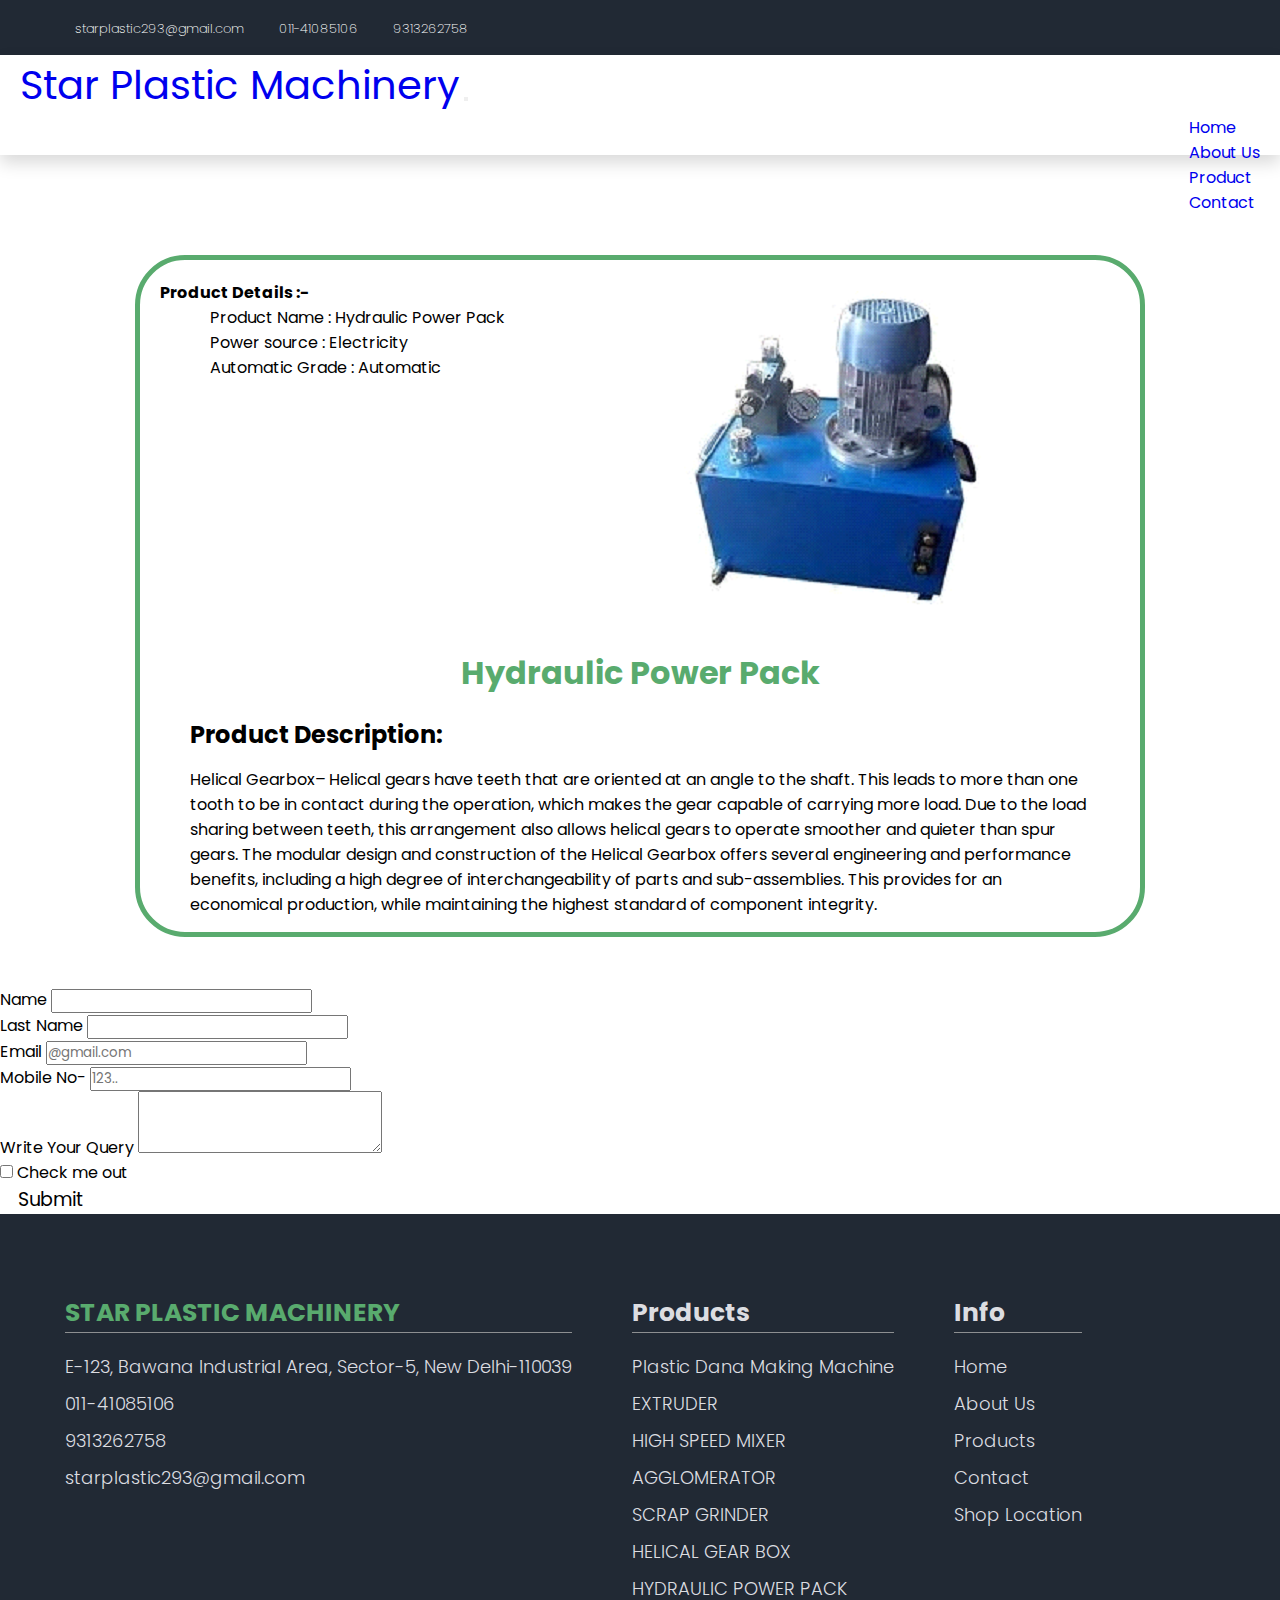
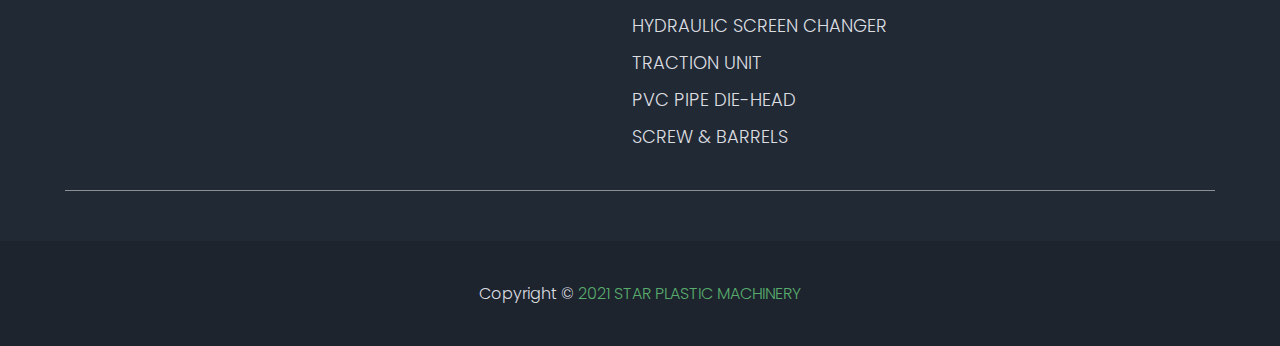
<file: productsix.html>
<!DOCTYPE html>
<html lang="en">

<head>
    <meta charset="UTF-8">
    <meta http-equiv="X-UA-Compatible" content="IE=edge">
    <meta name="viewport" content="width=device-width, initial-scale=1.0">
    <link rel="preconnect" href="https://fonts.gstatic.com">
    <link href="https://fonts.googleapis.com/css2?family=Poppins:wght@100;200;300;400;500;600;700;800;900&display=swap"
        rel="stylesheet">
    <link rel="stylesheet" href="css/style.css">
    <link rel="stylesheet" href="css/prac.css">
    <link href="https://cdn.jsdelivr.net/npm/bootstrap@5.1.0/dist/css/bootstrap.min.css" rel="stylesheet"
        integrity="sha384-KyZXEAg3QhqLMpG8r+8fhAXLRk2vvoC2f3B09zVXn8CA5QIVfZOJ3BCsw2P0p/We" crossorigin="anonymous">
    <title>HELICAL GEAR BOX</title>
    <style>
        body {
            overflow-x: hidden;
        }
    </style>
</head>

<body>
    <!-- nav part starts here  -->
    <div class="navpartone">
        <div class="navpartonemain clearfix">
            <div class="navpartonemainleft">
                <ul class="sing">
                    <li><span class="fa fa-envelope"></span><a
                            href="mailto:starplastic293@gmail.com">starplastic293@gmail.com</a></li>
                    <li><span class="fa  fa-phone"></span><a href="tel:011 41085106 9313262758">011-41085106</a></li>
                    <li><span class="fa  fa-phone"></span><a href="tel:9313262758 ">9313262758</a></li>
                </ul>
            </div>
            <div class="navpartonemainright">
                <ul class="sad">
                    <li class="fa fa-facebook"></li>
                    <li class="fa fa-instagram"></li>
                    <li class="fa fa-twitter"></li>
                </ul>
            </div>
        </div>
    </div>

    <!-- boot nav  -->
    <nav class="navbar navbar-expand-lg navbar-light bg-light">
        <div class="container-fluid">
            <a class="navbar-brand" href="index.html">Star Plastic Machinery</a>
            <button class="navbar-toggler" type="button" data-bs-toggle="collapse"
                data-bs-target="#navbarSupportedContent" aria-controls="navbarSupportedContent" aria-expanded="false"
                aria-label="Toggle navigation">
                <span class="navbar-toggler-icon"></span>
            </button>
            <div class="collapse navbar-collapse" id="navbarSupportedContent">
                <ul class="navbar-nav me-auto mb-2 mb-lg-0">
                    <li class="nav-item">
                        <a class="nav-link active" aria-current="page" href="#">Home</a>
                    </li>
                    <li class="nav-item">
                        <a class="nav-link" href="#">About Us</a>
                    </li>
                    <li class="nav-item">
                        <a class="nav-link" href="#">Product</a>
                    </li>
                    <li class="nav-item">
                        <a class="nav-link" href="#">Contact</a>
                    </li>


                </ul>


            </div>
        </div>
    </nav>
    <!-- boot nav end -->

    <!-- nav part one ends here  -->
    <div class="section">
        <div class="mainsection clearfix">

            <div class="spectext">
                <h4>Product Details :-</h4>
                <ul>
                    <li>Product Name : Hydraulic Power Pack</li>
                    <li>Power source : Electricity</li>
                    <li>Automatic Grade : Automatic</li>
                </ul>

            </div>

            <div class="imgdiv">
                <img src="img/productsix.png" alt="" class="window1">
            </div>

            <div class="textdiv">
                <h1>Hydraulic Power Pack</h1>
                <h2>Product Description:</h2>

                <p>Helical Gearbox– Helical gears have teeth that are oriented at an angle to the shaft. This leads to
                    more than one tooth to be in contact during the operation, which makes the gear capable of carrying
                    more load. Due to the load sharing between teeth, this arrangement also allows helical gears to
                    operate smoother and quieter than spur gears.

                    The modular design and construction of the Helical Gearbox offers several engineering and
                    performance benefits, including a high degree of interchangeability of parts and sub-assemblies.
                    This provides for an economical production, while maintaining the highest standard of component
                    integrity.

                </p>
            </div>
        </div>
    </div>
    <!-- form  -->

    <form class="row g-3">
        <div class="col-md-6">
            <label for="inputEmail4" class="form-label">Name</label>
            <input type="email" class="form-control" id="inputEmail4">
        </div>
        <div class="col-md-6">
            <label for="inputPassword4" class="form-label">Last Name</label>
            <input type="password" class="form-control" id="inputPassword4">
        </div>
        <div class="col-6">
            <label for="inputAddress" class="form-label">Email</label>
            <input type="text" class="form-control" id="inputAddress" placeholder="@gmail.com">
        </div>
        <div class="col-6">
            <label for="inputAddress2" class="form-label">Mobile No-</label>
            <input type="text" class="form-control" id="inputAddress2" placeholder="123..">
        </div>

        <div class="mb-3">
            <label for="exampleFormControlTextarea1" class="form-label">Write Your Query</label>
            <textarea class="form-control" id="exampleFormControlTextarea1" rows="3"></textarea>
        </div>

        <div class="col-12">
            <div class="form-check">
                <input class="form-check-input" type="checkbox" id="gridCheck">
                <label class="form-check-label" for="gridCheck">
                    Check me out
                </label>
            </div>
        </div>
        <div class="col-12">
            <a href="mailto:Starplastic293@gmail.com" class="an">Submit</a>
        </div>
    </form>

    <!-- form end -->
    <div id="last-section">
        <div class="lastsectionmain clearfix">
            <div class="boxoone">

                <div class="logotext">
                    <h3>STAR PLASTIC MACHINERY</h3>
                </div>

                <ul>
                    <li> <span class="fa fa-map-marker icon"> <a href="##"> E-123, Bawana Industrial Area, Sector-5, New
                                Delhi-110039</a></span> </li>
                    <li><span class="fa  fa-phone"><a href="tel:011-41085106">011-41085106</a></span></li>
                    <li><span class="fa  fa-phone"><a href="tel:9313262758">9313262758</a></span></li>
                    <li><span class="fa fa-envelope"><a
                                href="mailto:starplastic293@gmail.com">starplastic293@gmail.com</a></span></li>
                </ul>
            </div>
            <div class="boxotwo">
                <div class="logotext">
                    <h3>Products</h3>
                </div>
                <ul>
                    <li><a href="">Plastic Dana Making Machine</a></li>
                    <li><a href="">EXTRUDER</a></li>
                    <li><a href="">HIGH SPEED MIXER</a></li>
                    <li><a href="">AGGLOMERATOR</a></li>
                    <li><a href="">SCRAP GRINDER</a></li>
                    <li><a href="">HELICAL GEAR BOX</a></li>
                    <li><a href="">HYDRAULIC POWER PACK</a></li>
                    <li><a href="">HYDRAULIC SCREEN CHANGER</a></li>
                    <li><a href="">TRACTION UNIT</a></li>
                    <li><a href="">PVC PIPE DIE-HEAD</a></li>
                    <li><a href="">SCREW & BARRELS </a></li>
                </ul>
            </div>
            <div class="boxothree">
                <div class="logotext">
                    <h3>Info</h3>
                </div>
                <ul>
                    <li><a href="">Home</a></li>
                    <li><a href="">About Us</a></li>
                    <li><a href="">Products</a></li>
                    <li><a href="">Contact</a></li>
                    <li><a href="">Shop Location</a></li>
                </ul>
            </div>
        </div>
    </div>
    <!-- footer starts here  -->

    <div class="footerr">
        <div class="footermain">
            <p>Copyright &copy; <span> 2021 STAR PLASTIC MACHINERY</span></p>
        </div>
    </div>
    <script src="https://cdn.jsdelivr.net/npm/bootstrap@5.1.0/dist/js/bootstrap.bundle.min.js"
        integrity="sha384-U1DAWAznBHeqEIlVSCgzq+c9gqGAJn5c/t99JyeKa9xxaYpSvHU5awsuZVVFIhvj"
        crossorigin="anonymous"></script>
</body>

</html>
</file>
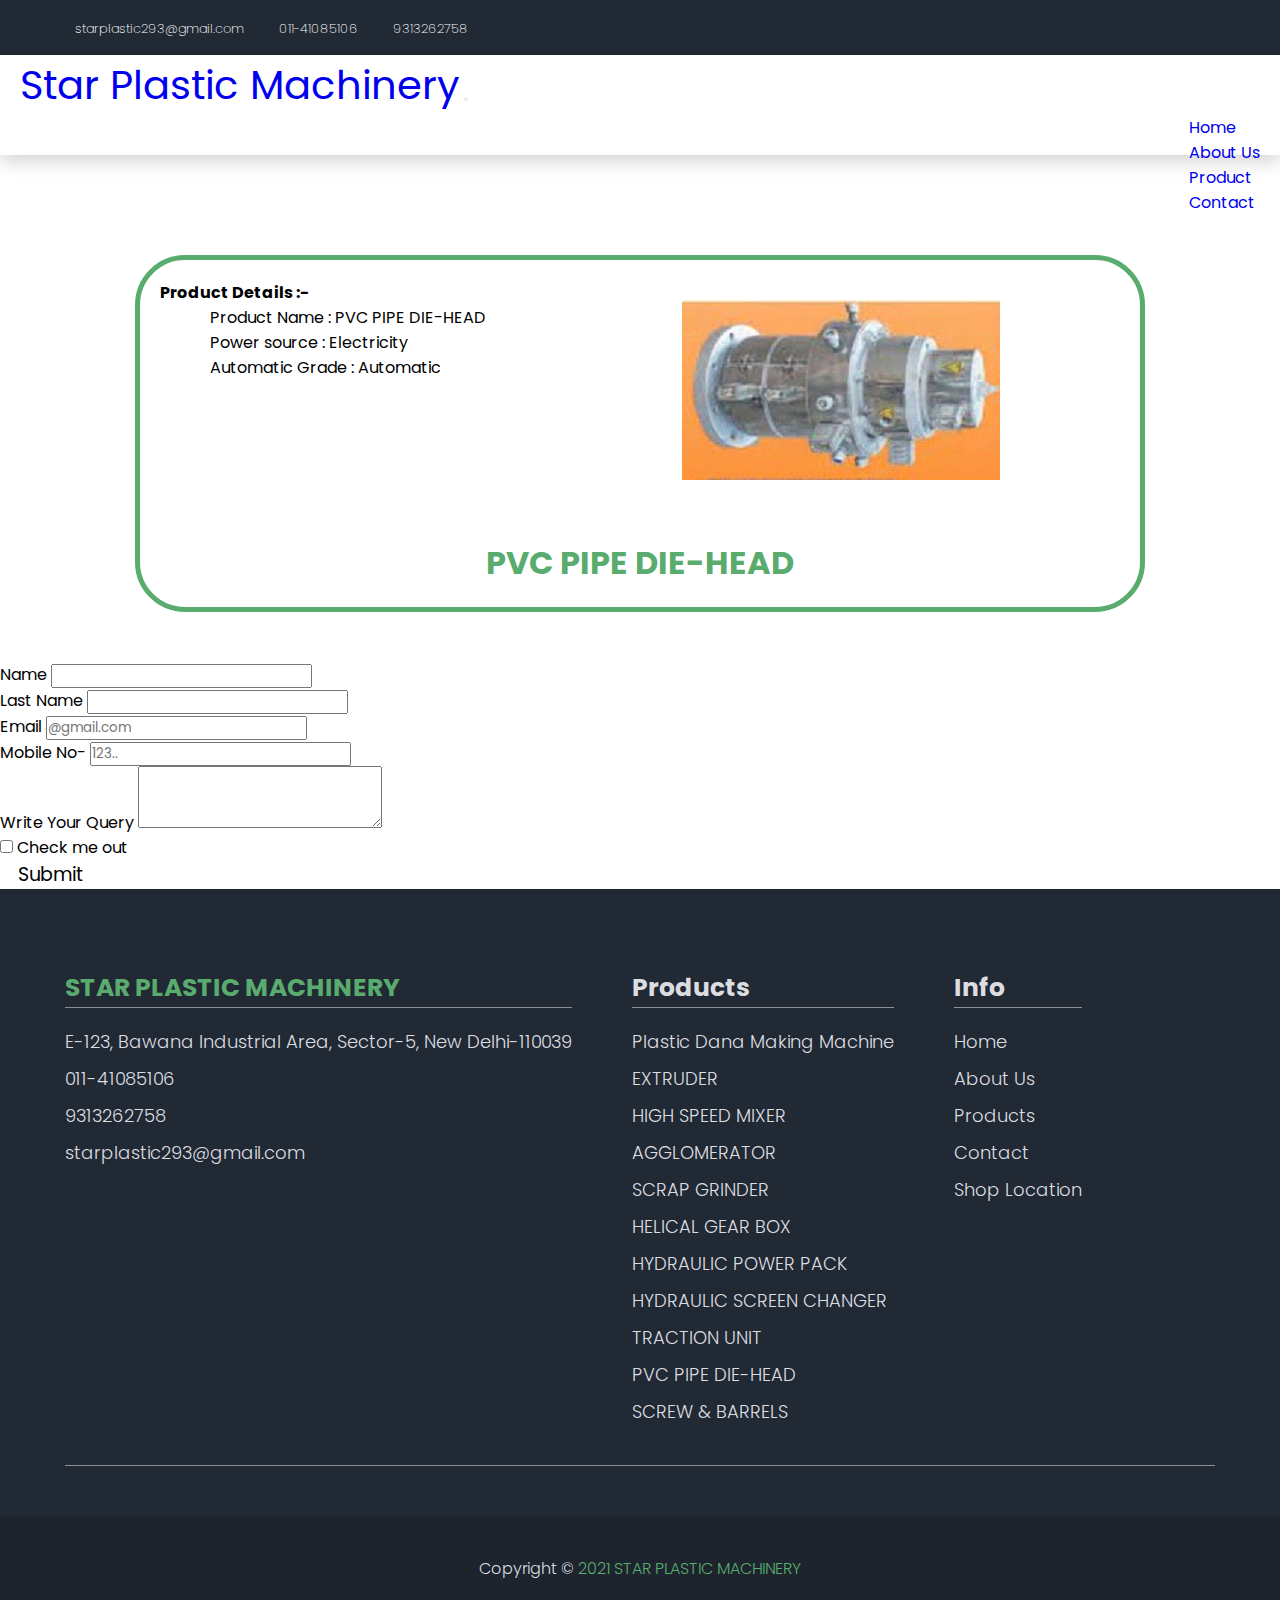
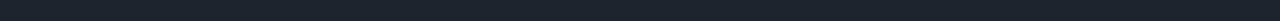
<file: productten.html>
<!DOCTYPE html>
<html lang="en">

<head>
    <meta charset="UTF-8">
    <meta http-equiv="X-UA-Compatible" content="IE=edge">
    <meta name="viewport" content="width=device-width, initial-scale=1.0">
    <link rel="preconnect" href="https://fonts.gstatic.com">
    <link href="https://fonts.googleapis.com/css2?family=Poppins:wght@100;200;300;400;500;600;700;800;900&display=swap"
        rel="stylesheet">
    <link rel="stylesheet" href="css/style.css">
    <link rel="stylesheet" href="css/prac.css">
    <link href="https://cdn.jsdelivr.net/npm/bootstrap@5.1.0/dist/css/bootstrap.min.css" rel="stylesheet"
        integrity="sha384-KyZXEAg3QhqLMpG8r+8fhAXLRk2vvoC2f3B09zVXn8CA5QIVfZOJ3BCsw2P0p/We" crossorigin="anonymous">
    <title>HYDRAULIC POWER PACK</title>
    <style>
        body {
            overflow-x: hidden;
        }
    </style>
</head>

<body>
    <!-- nav part starts here  -->
    <div class="navpartone">
        <div class="navpartonemain clearfix">
            <div class="navpartonemainleft">
                <ul class="sing">
                    <li><span class="fa fa-envelope"></span><a
                            href="mailto:starplastic293@gmail.com">starplastic293@gmail.com</a></li>
                    <li><span class="fa  fa-phone"></span><a href="tel:011 41085106 9313262758">011-41085106</a></li>
                    <li><span class="fa  fa-phone"></span><a href="tel:9313262758 ">9313262758</a></li>
                </ul>
            </div>
            <div class="navpartonemainright">
                <ul class="sad">
                    <li class="fa fa-facebook"></li>
                    <li class="fa fa-instagram"></li>
                    <li class="fa fa-twitter"></li>
                </ul>
            </div>
        </div>
    </div>

    <!-- boot nav  -->
    <nav class="navbar navbar-expand-lg navbar-light bg-light">
        <div class="container-fluid">
            <a class="navbar-brand" href="index.html">Star Plastic Machinery</a>
            <button class="navbar-toggler" type="button" data-bs-toggle="collapse"
                data-bs-target="#navbarSupportedContent" aria-controls="navbarSupportedContent" aria-expanded="false"
                aria-label="Toggle navigation">
                <span class="navbar-toggler-icon"></span>
            </button>
            <div class="collapse navbar-collapse" id="navbarSupportedContent">
                <ul class="navbar-nav me-auto mb-2 mb-lg-0">
                    <li class="nav-item">
                        <a class="nav-link active" aria-current="page" href="index.html">Home</a>
                    </li>
                    <li class="nav-item">
                        <a class="nav-link" href="#aboutus-section">About Us</a>
                    </li>
                    <li class="nav-item">
                        <a class="nav-link" href="index.html">Product</a>
                    </li>
                    <li class="nav-item">
                        <a class="nav-link" href="#last-section">Contact</a>
                    </li>


                </ul>


            </div>
        </div>
    </nav>
    <!-- boot nav end -->

    <!-- nav part one ends here  -->
    <div class="section">
        <div class="mainsection clearfix">

            <div class="spectext">
                <h4>Product Details :-</h4>
                <ul>
                    <li>Product Name : PVC PIPE DIE-HEAD</li>
                    <li>Power source : Electricity</li>
                    <li>Automatic Grade : Automatic
                    </li>
                </ul>

            </div>

            <div class="imgdiv">
                <img src="img/productten.png" alt="" class="window5">
            </div>

            <div class="textdiv">
                <h1>PVC PIPE DIE-HEAD</h1>


            </div>
        </div>
    </div>

    <!-- form  -->

    <form class="row g-3">
        <div class="col-md-6">
            <label for="inputEmail4" class="form-label">Name</label>
            <input type="email" class="form-control" id="inputEmail4">
        </div>
        <div class="col-md-6">
            <label for="inputPassword4" class="form-label">Last Name</label>
            <input type="password" class="form-control" id="inputPassword4">
        </div>
        <div class="col-6">
            <label for="inputAddress" class="form-label">Email</label>
            <input type="text" class="form-control" id="inputAddress" placeholder="@gmail.com">
        </div>
        <div class="col-6">
            <label for="inputAddress2" class="form-label">Mobile No-</label>
            <input type="text" class="form-control" id="inputAddress2" placeholder="123..">
        </div>

        <div class="mb-3">
            <label for="exampleFormControlTextarea1" class="form-label">Write Your Query</label>
            <textarea class="form-control" id="exampleFormControlTextarea1" rows="3"></textarea>
        </div>

        <div class="col-12">
            <div class="form-check">
                <input class="form-check-input" type="checkbox" id="gridCheck">
                <label class="form-check-label" for="gridCheck">
                    Check me out
                </label>
            </div>
        </div>
        <div class="col-12">
            <a href="mailto:Starplastic293@gmail.com" class="an">Submit</a>
        </div>
    </form>

    <!-- form end -->
    <div id="last-section">
        <div class="lastsectionmain clearfix">
            <div class="boxoone">

                <div class="logotext">
                    <h3>STAR PLASTIC MACHINERY</h3>
                </div>

                <ul>
                    <li> <span class="fa fa-map-marker icon"> <a href="##"> E-123, Bawana Industrial Area, Sector-5, New
                                Delhi-110039</a></span> </li>
                    <li><span class="fa  fa-phone"><a href="tel:011-41085106">011-41085106</a></span></li>
                    <li><span class="fa  fa-phone"><a href="tel:9313262758">9313262758</a></span></li>
                    <li><span class="fa fa-envelope"><a
                                href="mailto:starplastic293@gmail.com">starplastic293@gmail.com</a></span></li>
                </ul>
            </div>
            <div class="boxotwo">
                <div class="logotext">
                    <h3>Products</h3>
                </div>
                <ul>
                    <li><a href="">Plastic Dana Making Machine</a></li>
                    <li><a href="">EXTRUDER</a></li>
                    <li><a href="">HIGH SPEED MIXER</a></li>
                    <li><a href="">AGGLOMERATOR</a></li>
                    <li><a href="">SCRAP GRINDER</a></li>
                    <li><a href="">HELICAL GEAR BOX</a></li>
                    <li><a href="">HYDRAULIC POWER PACK</a></li>
                    <li><a href="">HYDRAULIC SCREEN CHANGER</a></li>
                    <li><a href="">TRACTION UNIT</a></li>
                    <li><a href="">PVC PIPE DIE-HEAD</a></li>
                    <li><a href="">SCREW & BARRELS </a></li>
                </ul>
            </div>
            <div class="boxothree">
                <div class="logotext">
                    <h3>Info</h3>
                </div>
                <ul>
                    <li><a href="">Home</a></li>
                    <li><a href="">About Us</a></li>
                    <li><a href="">Products</a></li>
                    <li><a href="">Contact</a></li>
                    <li><a href="">Shop Location</a></li>
                </ul>
            </div>
        </div>
    </div>
    <!-- footer starts here  -->

    <div class="footerr">
        <div class="footermain">
            <p>Copyright &copy; <span> 2021 STAR PLASTIC MACHINERY</span></p>
        </div>
    </div>
    </div>
    <script src="https://cdn.jsdelivr.net/npm/bootstrap@5.1.0/dist/js/bootstrap.bundle.min.js"
        integrity="sha384-U1DAWAznBHeqEIlVSCgzq+c9gqGAJn5c/t99JyeKa9xxaYpSvHU5awsuZVVFIhvj"
        crossorigin="anonymous"></script>
</body>

</html>
</file>
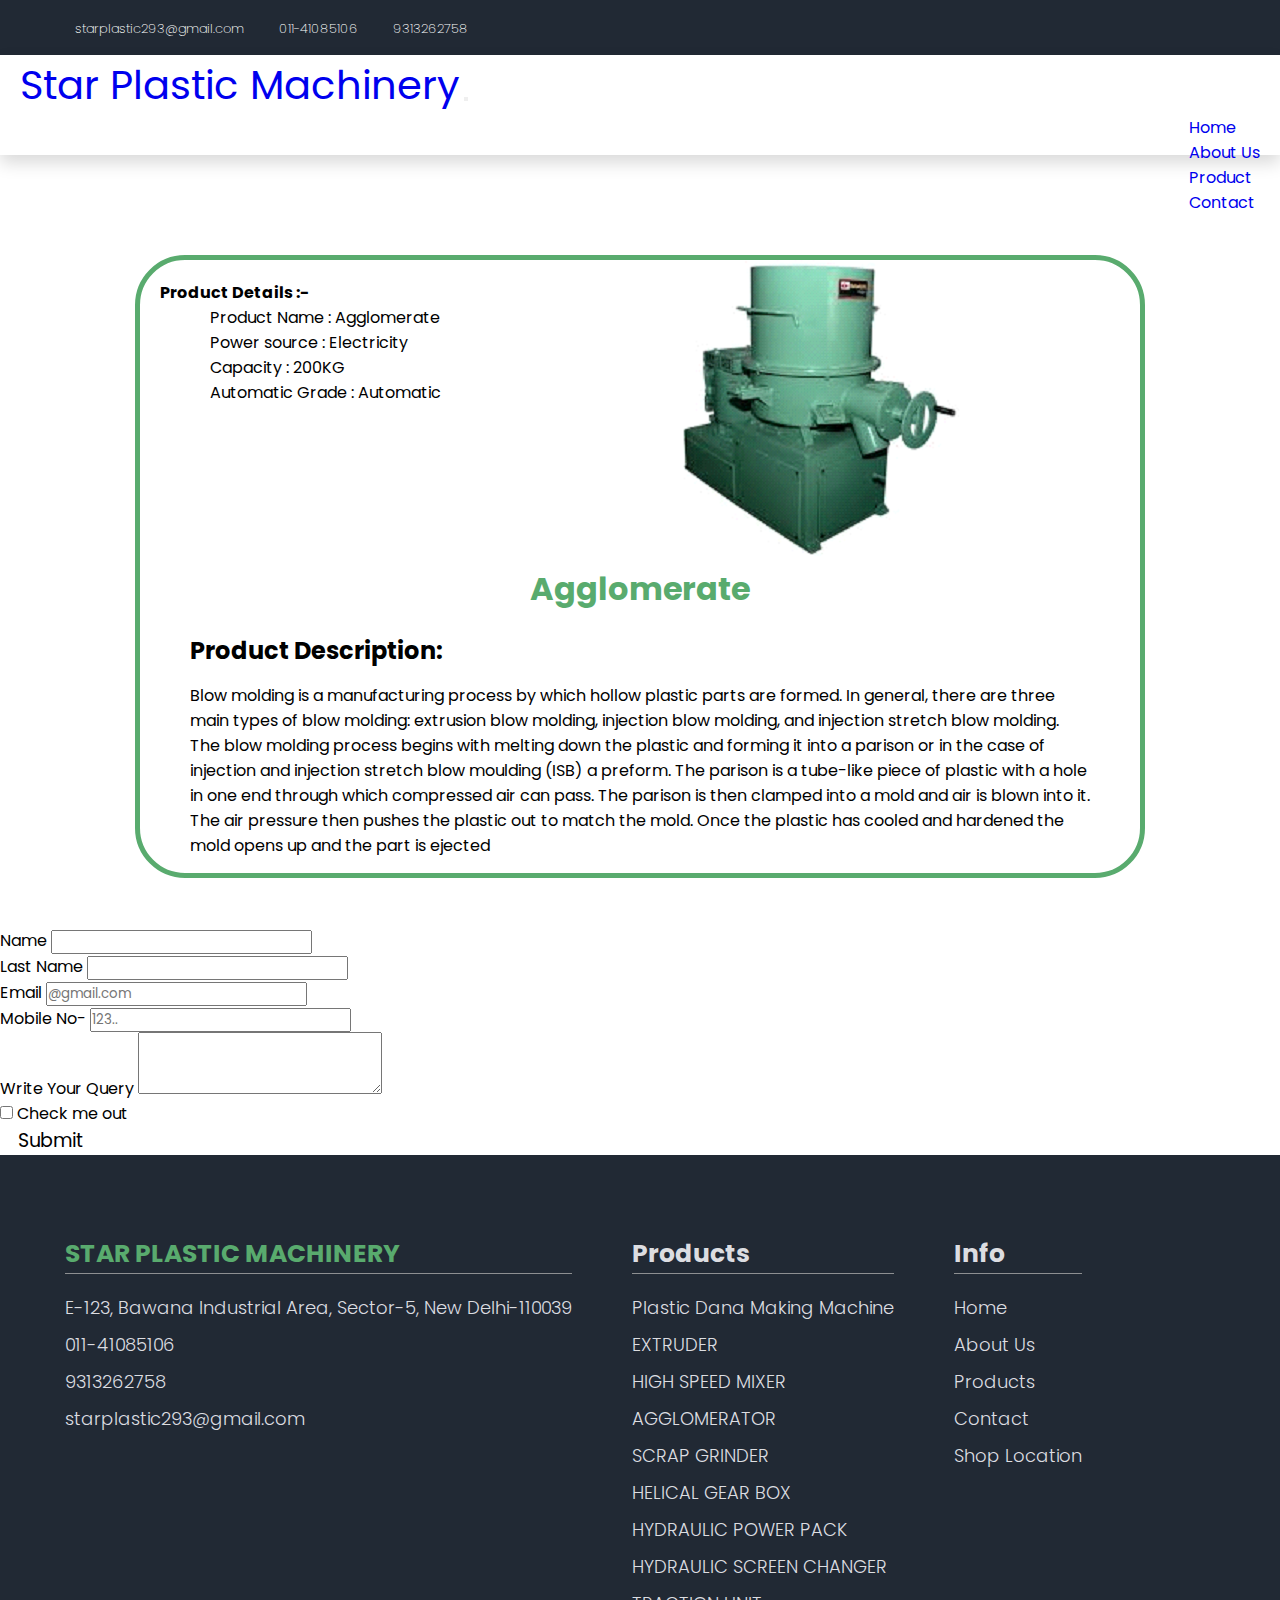
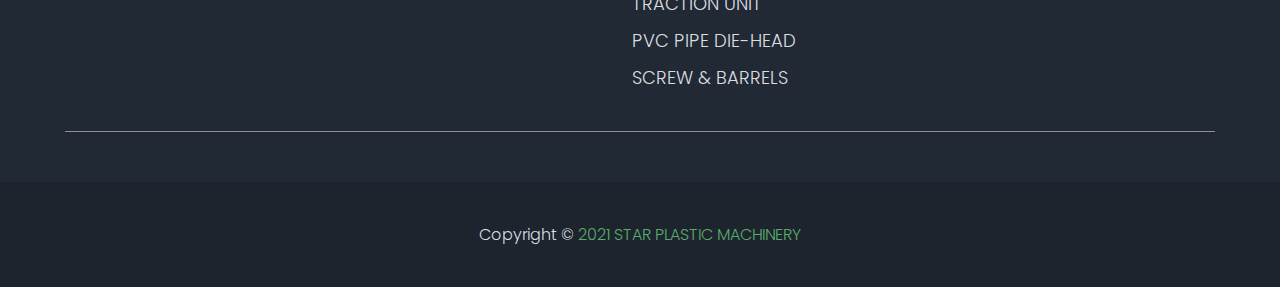
<file: productthree.html>
<!DOCTYPE html>
<html lang="en">

<head>
    <meta charset="UTF-8">
    <meta http-equiv="X-UA-Compatible" content="IE=edge">
    <meta name="viewport" content="width=device-width, initial-scale=1.0">
    <link rel="preconnect" href="https://fonts.gstatic.com">
    <link href="https://fonts.googleapis.com/css2?family=Poppins:wght@100;200;300;400;500;600;700;800;900&display=swap"
        rel="stylesheet">
    <link rel="stylesheet" href="css/style.css">
    <link rel="stylesheet" href="css/prac.css">
    <link href="https://cdn.jsdelivr.net/npm/bootstrap@5.1.0/dist/css/bootstrap.min.css" rel="stylesheet"
        integrity="sha384-KyZXEAg3QhqLMpG8r+8fhAXLRk2vvoC2f3B09zVXn8CA5QIVfZOJ3BCsw2P0p/We" crossorigin="anonymous">
    <title>HIGH SPEED MIXER</title>
    <style>
        body {
            overflow-x: hidden;
        }
    </style>
</head>

<body>
    <!-- nav part starts here  -->
    <div class="navpartone">
        <div class="navpartonemain clearfix">
            <div class="navpartonemainleft">
                <ul class="sing">
                    <li><span class="fa fa-envelope"></span><a
                            href="mailto:starplastic293@gmail.com">starplastic293@gmail.com</a></li>
                    <li><span class="fa  fa-phone"></span><a href="tel:011 41085106 9313262758">011-41085106</a></li>
                    <li><span class="fa  fa-phone"></span><a href="tel:9313262758 ">9313262758</a></li>
                </ul>
            </div>
            <div class="navpartonemainright">
                <ul class="sad">
                    <li class="fa fa-facebook"></li>
                    <li class="fa fa-instagram"></li>
                    <li class="fa fa-twitter"></li>
                </ul>
            </div>
        </div>
    </div>

    <!-- boot nav  -->
    <nav class="navbar navbar-expand-lg navbar-light bg-light">
        <div class="container-fluid">
            <a class="navbar-brand" href="index.html">Star Plastic Machinery</a>
            <button class="navbar-toggler" type="button" data-bs-toggle="collapse"
                data-bs-target="#navbarSupportedContent" aria-controls="navbarSupportedContent" aria-expanded="false"
                aria-label="Toggle navigation">
                <span class="navbar-toggler-icon"></span>
            </button>
            <div class="collapse navbar-collapse" id="navbarSupportedContent">
                <ul class="navbar-nav me-auto mb-2 mb-lg-0">
                    <li class="nav-item">
                        <a class="nav-link active" aria-current="page" href="index.html">Home</a>
                    </li>
                    <li class="nav-item">
                        <a class="nav-link" href="#aboutus-section">About Us</a>
                    </li>
                    <li class="nav-item">
                        <a class="nav-link" href="index.html">Product</a>
                    </li>
                    <li class="nav-item">
                        <a class="nav-link" href="#last-section">Contact</a>
                    </li>


                </ul>


            </div>
        </div>
    </nav>
    <!-- boot nav end -->

    <div class="section">
        <div class="mainsection clearfix">

            <div class="spectext">

                <h4>Product Details :-</h4>
                <ul>
                    <li>Product Name : Agglomerate</li>
                    <li>Power source : Electricity</li>
                    <li>Capacity : 200KG</li>
                    <li>Automatic Grade : Automatic</li>
                </ul>
            </div>

            <div class="imgdiv">
                <img src="img/productthree.png" alt="" class="mitti">
            </div>

            <div class="textdiv">
                <h1>Agglomerate</h1>
                <h2>Product Description:</h2>

                <p>Blow molding is a manufacturing process by which hollow plastic parts are formed. In general, there
                    are three main types of blow molding: extrusion blow molding, injection blow molding, and injection
                    stretch blow molding. The blow molding process begins with melting down the plastic and forming it
                    into a parison or in the case of injection and injection stretch blow moulding (ISB) a preform. The
                    parison is a tube-like piece of plastic with a hole in one end through which compressed air can
                    pass. The parison is then clamped into a mold and air is blown into it. The air pressure then pushes
                    the plastic out to match the mold. Once the plastic has cooled and hardened the mold opens up and
                    the part is ejected
                </p>
            </div>
        </div>
    </div>

    <!-- form  -->

    <form class="row g-3">
        <div class="col-md-6">
            <label for="inputEmail4" class="form-label">Name</label>
            <input type="email" class="form-control" id="inputEmail4">
        </div>
        <div class="col-md-6">
            <label for="inputPassword4" class="form-label">Last Name</label>
            <input type="password" class="form-control" id="inputPassword4">
        </div>
        <div class="col-6">
            <label for="inputAddress" class="form-label">Email</label>
            <input type="text" class="form-control" id="inputAddress" placeholder="@gmail.com">
        </div>
        <div class="col-6">
            <label for="inputAddress2" class="form-label">Mobile No-</label>
            <input type="text" class="form-control" id="inputAddress2" placeholder="123..">
        </div>

        <div class="mb-3">
            <label for="exampleFormControlTextarea1" class="form-label">Write Your Query</label>
            <textarea class="form-control" id="exampleFormControlTextarea1" rows="3"></textarea>
        </div>

        <div class="col-12">
            <div class="form-check">
                <input class="form-check-input" type="checkbox" id="gridCheck">
                <label class="form-check-label" for="gridCheck">
                    Check me out
                </label>
            </div>
        </div>
        <div class="col-12">
            <a href="mailto:Starplastic293@gmail.com" class="an">Submit</a>
        </div>
    </form>

    <!-- form end -->
    <div id="last-section">
        <div class="lastsectionmain clearfix">
            <div class="boxoone">

                <div class="logotext">
                    <h3>STAR PLASTIC MACHINERY</h3>
                </div>

                <ul>
                    <li> <span class="fa fa-map-marker icon"> <a href="##"> E-123, Bawana Industrial Area, Sector-5, New
                                Delhi-110039</a></span> </li>
                    <li><span class="fa  fa-phone"><a href="tel:011-41085106">011-41085106</a></span></li>
                    <li><span class="fa  fa-phone"><a href="tel:9313262758">9313262758</a></span></li>
                    <li><span class="fa fa-envelope"><a
                                href="mailto:starplastic293@gmail.com">starplastic293@gmail.com</a></span></li>
                </ul>
            </div>
            <div class="boxotwo">
                <div class="logotext">
                    <h3>Products</h3>
                </div>
                <ul>
                    <li><a href="">Plastic Dana Making Machine</a></li>
                    <li><a href="">EXTRUDER</a></li>
                    <li><a href="">HIGH SPEED MIXER</a></li>
                    <li><a href="">AGGLOMERATOR</a></li>
                    <li><a href="">SCRAP GRINDER</a></li>
                    <li><a href="">HELICAL GEAR BOX</a></li>
                    <li><a href="">HYDRAULIC POWER PACK</a></li>
                    <li><a href="">HYDRAULIC SCREEN CHANGER</a></li>
                    <li><a href="">TRACTION UNIT</a></li>
                    <li><a href="">PVC PIPE DIE-HEAD</a></li>
                    <li><a href="">SCREW & BARRELS </a></li>
                </ul>
            </div>
            <div class="boxothree">
                <div class="logotext">
                    <h3>Info</h3>
                </div>
                <ul>
                    <li><a href="">Home</a></li>
                    <li><a href="">About Us</a></li>
                    <li><a href="">Products</a></li>
                    <li><a href="">Contact</a></li>
                    <li><a href="">Shop Location</a></li>
                </ul>
            </div>
        </div>
    </div>
    <!-- footer starts here  -->

    <div class="footerr">
        <div class="footermain">
            <p>Copyright &copy; <span> 2021 STAR PLASTIC MACHINERY</span></p>
        </div>
    </div>
    <script src="https://cdn.jsdelivr.net/npm/bootstrap@5.1.0/dist/js/bootstrap.bundle.min.js"
        integrity="sha384-U1DAWAznBHeqEIlVSCgzq+c9gqGAJn5c/t99JyeKa9xxaYpSvHU5awsuZVVFIhvj"
        crossorigin="anonymous"></script>
</body>

</html>
</file>
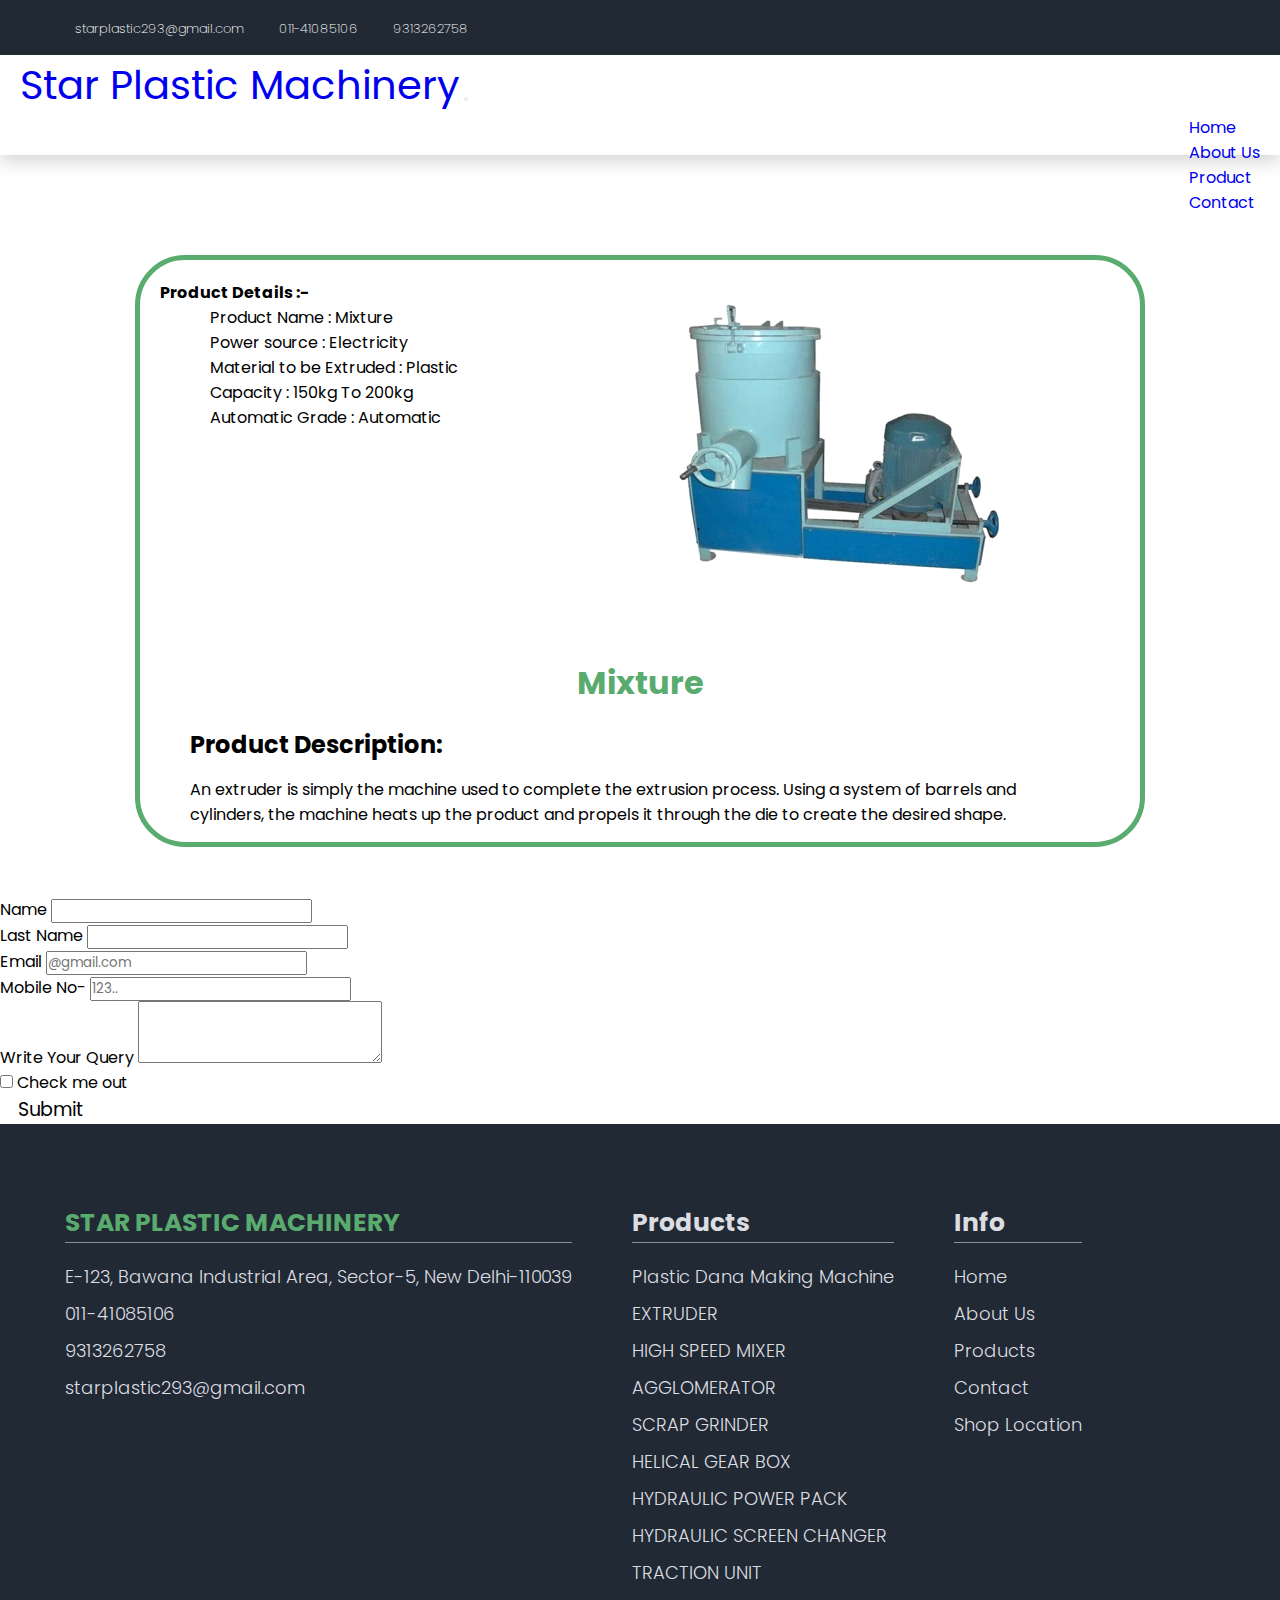
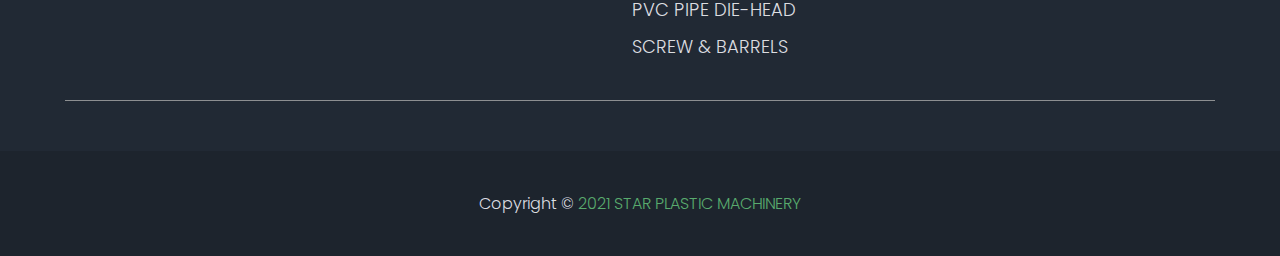
<file: producttwo.html>
<!DOCTYPE html>
<html lang="en">

<head>
    <meta charset="UTF-8">
    <meta http-equiv="X-UA-Compatible" content="IE=edge">
    <meta name="viewport" content="width=device-width, initial-scale=1.0">
    <link rel="preconnect" href="https://fonts.gstatic.com">
    <link href="https://fonts.googleapis.com/css2?family=Poppins:wght@100;200;300;400;500;600;700;800;900&display=swap"
        rel="stylesheet">
    <link rel="stylesheet" href="css/style.css">
    <link rel="stylesheet" href="css/prac.css">
    <link href="https://cdn.jsdelivr.net/npm/bootstrap@5.1.0/dist/css/bootstrap.min.css" rel="stylesheet"
        integrity="sha384-KyZXEAg3QhqLMpG8r+8fhAXLRk2vvoC2f3B09zVXn8CA5QIVfZOJ3BCsw2P0p/We" crossorigin="anonymous">
    <title>EXTRUDER</title>

    <style>
        body {
            overflow-x: hidden;
        }
    </style>
</head>

<body>
    <!-- nav part starts here  -->
    <div class="navpartone">
        <div class="navpartonemain clearfix">
            <div class="navpartonemainleft">
                <ul class="sing">
                    <li><span class="fa fa-envelope"></span><a
                            href="mailto:starplastic293@gmail.com">starplastic293@gmail.com</a></li>
                    <li><span class="fa  fa-phone"></span><a href="tel:011 41085106 9313262758">011-41085106</a></li>
                    <li><span class="fa  fa-phone"></span><a href="tel:9313262758 ">9313262758</a></li>
                </ul>
            </div>
            <div class="navpartonemainright">
                <ul class="sad">
                    <li class="fa fa-facebook"></li>
                    <li class="fa fa-instagram"></li>
                    <li class="fa fa-twitter"></li>
                </ul>
            </div>
        </div>
    </div>

    <!-- boot nav  -->
    <nav class="navbar navbar-expand-lg navbar-light bg-light">
        <div class="container-fluid">
            <a class="navbar-brand" href="index.html">Star Plastic Machinery</a>
            <button class="navbar-toggler" type="button" data-bs-toggle="collapse"
                data-bs-target="#navbarSupportedContent" aria-controls="navbarSupportedContent" aria-expanded="false"
                aria-label="Toggle navigation">
                <span class="navbar-toggler-icon"></span>
            </button>
            <div class="collapse navbar-collapse" id="navbarSupportedContent">
                <ul class="navbar-nav me-auto mb-2 mb-lg-0">
                    <li class="nav-item">
                        <a class="nav-link active" aria-current="page" href="index.html">Home</a>
                    </li>
                    <li class="nav-item">
                        <a class="nav-link" href="#aboutus-section">About Us</a>
                    </li>
                    <li class="nav-item">
                        <a class="nav-link" href="index.html">Product</a>
                    </li>
                    <li class="nav-item">
                        <a class="nav-link" href="#last-section">Contact</a>
                    </li>


                </ul>


            </div>
        </div>
    </nav>
    <!-- boot nav end -->

    <!-- nav part one ends here  -->
    <div class="section">
        <div class="mainsection clearfix">

            <div class="spectext">
                <h4>Product Details :-</h4>
                <ul>
                    <li>Product Name : Mixture</li>
                    <li>Power source : Electricity</li>
                    <li>Material to be Extruded : Plastic</li>
                    <li>Capacity : 150kg To 200kg </li>
                    <li>Automatic Grade : Automatic</li>
                </ul>
            </div>

            <div class="imgdiv">
                <img src="img/producttwo.png" alt="" class="zay">
            </div>

            <div class="textdiv">
                <h1>Mixture</h1>
                <h2>Product Description:</h2>

                <p>An extruder is simply the machine used to complete the extrusion process. Using a system of barrels
                    and cylinders, the machine heats up the product and propels it through the die to create the desired
                    shape.

                </p>
            </div>
        </div>
    </div>



    <!-- form  -->

    <form class="row g-3">
        <div class="col-md-6">
            <label for="inputEmail4" class="form-label">Name</label>
            <input type="email" class="form-control" id="inputEmail4">
        </div>
        <div class="col-md-6">
            <label for="inputPassword4" class="form-label">Last Name</label>
            <input type="password" class="form-control" id="inputPassword4">
        </div>
        <div class="col-6">
            <label for="inputAddress" class="form-label">Email</label>
            <input type="text" class="form-control" id="inputAddress" placeholder="@gmail.com">
        </div>
        <div class="col-6">
            <label for="inputAddress2" class="form-label">Mobile No-</label>
            <input type="text" class="form-control" id="inputAddress2" placeholder="123..">
        </div>

        <div class="mb-3">
            <label for="exampleFormControlTextarea1" class="form-label">Write Your Query</label>
            <textarea class="form-control" id="exampleFormControlTextarea1" rows="3"></textarea>
        </div>

        <div class="col-12">
            <div class="form-check">
                <input class="form-check-input" type="checkbox" id="gridCheck">
                <label class="form-check-label" for="gridCheck">
                    Check me out
                </label>
            </div>
        </div>
        <div class="col-12">
            <a href="mailto:Starplastic293@gmail.com" class="an">Submit</a>
        </div>
    </form>

    <!-- form end -->

    <div id="last-section">
        <div class="lastsectionmain clearfix">
            <div class="boxoone">

                <div class="logotext">
                    <h3>STAR PLASTIC MACHINERY</h3>
                </div>

                <ul>
                    <li> <span class="fa fa-map-marker icon"> <a href="##"> E-123, Bawana Industrial Area, Sector-5, New
                                Delhi-110039</a></span> </li>
                    <li><span class="fa  fa-phone"><a href="tel:011-41085106">011-41085106</a></span></li>
                    <li><span class="fa  fa-phone"><a href="tel:9313262758">9313262758</a></span></li>
                    <li><span class="fa fa-envelope"><a
                                href="mailto:starplastic293@gmail.com">starplastic293@gmail.com</a></span></li>
                </ul>
            </div>
            <div class="boxotwo">
                <div class="logotext">
                    <h3>Products</h3>
                </div>
                <ul>
                    <li><a href="">Plastic Dana Making Machine</a></li>
                    <li><a href="">EXTRUDER</a></li>
                    <li><a href="">HIGH SPEED MIXER</a></li>
                    <li><a href="">AGGLOMERATOR</a></li>
                    <li><a href="">SCRAP GRINDER</a></li>
                    <li><a href="">HELICAL GEAR BOX</a></li>
                    <li><a href="">HYDRAULIC POWER PACK</a></li>
                    <li><a href="">HYDRAULIC SCREEN CHANGER</a></li>
                    <li><a href="">TRACTION UNIT</a></li>
                    <li><a href="">PVC PIPE DIE-HEAD</a></li>
                    <li><a href="">SCREW & BARRELS </a></li>
                </ul>
            </div>
            <div class="boxothree">
                <div class="logotext">
                    <h3>Info</h3>
                </div>
                <ul>
                    <li><a href="">Home</a></li>
                    <li><a href="">About Us</a></li>
                    <li><a href="">Products</a></li>
                    <li><a href="">Contact</a></li>
                    <li><a href="">Shop Location</a></li>
                </ul>
            </div>
        </div>
    </div>
    <!-- footer starts here  -->

    <div class="footerr">
        <div class="footermain">
            <p>Copyright &copy; <span> 2021 STAR PLASTIC MACHINERY</span></p>
        </div>
    </div>

    <script src="https://cdn.jsdelivr.net/npm/bootstrap@5.1.0/dist/js/bootstrap.bundle.min.js"
        integrity="sha384-U1DAWAznBHeqEIlVSCgzq+c9gqGAJn5c/t99JyeKa9xxaYpSvHU5awsuZVVFIhvj"
        crossorigin="anonymous"></script>
</body>

</html>
</file>
<file: css/style.css>
* {
  margin: 0px;
  padding: 0px;
  font-family: "Poppins", sans-serif;
  list-style: none;
  text-decoration: none;
}

html {
  scroll-behavior: smooth;
}

.clearfix::after {
  content: "";
  display: block;
  clear: both;
}

/* nav part one starts here  */

.navpartone {
  width: 100%;
  background-color: #212934;
}

.navpartonemain {
  max-width: 1150px;
  margin: 0 auto;
  color: #fff;
  padding: 15px 0px;
}

.navpartonemainleft {
  float: left;
}

.navpartonemainleft ul li {
  float: left;
  list-style: none;
  margin-right: 25px;
}

.navpartonemainleft ul li span {
  margin-right: 10px;
}

.navpartonemainleft ul li a {
  color: #fff;
  font-size: 13px;
  text-decoration: none;
  font-weight: 200;
}

.navpartonemainright {
  float: right;
}

.navpartonemainright ul {
  display: flex;
}
.navpartonemainright ul li {
  margin-left: 15px;
}

.navpartonemainright li:hover {
  color: #59ab6e;
}

.navpartonemainleft li:hover {
  color: #59ab6e;
}

.navpartonemainleft a:hover {
  color: #59ab6e;
}

/* nav part one ends here  */

/* nav part two starts here  */

.navparttwo {
  width: 100%;
  box-shadow: 0 0.5rem 1rem rgb(0 0 0 / 15%);
}

.navparttwomain {
  max-width: 1150px;
  margin: 0 auto;
  padding: 30px 0px;
}

.navparttwomainleft {
  float: left;
}

.navparttwomainleft h1 {
  color: #59ab6e;
  font-size: 40px;
}

.navparttwomainright {
  float: right;
  margin-right: 10px;
}
.navparttwomainright ul li {
  float: left;
  list-style: none;
  margin-left: 20px;
  margin-top: 16px;
}

.navparttwomainright ul li a {
  color: black;
  text-decoration: none;
  font-size: 18px;
}

.navparttwomainright a:hover {
  color: #59ab6e;
}

/* nav part two ends here  */

/* carousal parts here  */

.carousaldiv {
  width: 100%;
}

.carousalmaindiv {
  max-width: 1150px;
  height: 600px;
  margin: 0 auto;
  background-color: #efefef;
  border: 2px solid gray;
}

/* carousal ends here  */

/* about us section starts here  */

#aboutus-section {
  width: 100%;
  padding: 100px 0px;
}

.aboutsectionmaindiv {
  max-width: 800px;
  margin: 0 auto;
  border: 7px solid gray;
  border-radius: 60px;
  padding: 30px 0px;
  border-color: #59ab6e;
  background-color: #dbdbdba2;
}

.aboutusheadtext {
  margin-bottom: 30px;
}

.aboutusheadtext h3 {
  text-align: center;
  font-size: 40px;
  color: #59ab6e;
}

.aboutusheadtext p {
  text-align: center;
  font-size: 21px;
  font-weight: 600;
}

.aboutusbodytext p {
  padding: 0px 10px;
  text-align: center;
  line-height: 30px;
}

/* about us section ends here  */

/* categories section starts here  */

#catonesection {
  width: 100%;
}

.catonesection-main {
  max-width: 1150px;
  margin: 0 auto;
}

.catonesection-text {
  width: 60%;
  text-align: center;
  margin: 0 auto;
  margin-bottom: 40px;
}

.catonesection-text p {
  font-size: 50px;
  font-weight: 200;
}

.catonesection-product {
  margin: 0 auto;
  max-width: 1150px;
}

.product-div-one {
  width: 30%;
  border: 5px solid #59ab6e;
  border-radius: 50px;
  float: left;
  margin-left: 1%;
  margin-bottom: 60px;
}

.product-div-one img {
  width: 95%;
  border-radius: 50px;
}

.product-div-one h3 {
  text-align: center;
  margin-top: 35px;
}

.product-div-one button {
  margin-left: 30%;
  margin-top: 10px;
  margin-bottom: 30px;
  border-radius: 5px !important;
  border-width: 0px;
  background-color: #59ab6e;
  padding: 4px;
  transition: all 0.4s ease-in-out;
}

.product-div-one button:hover {
  background-color: #77df91;
}

.product-div-one a {
  text-decoration: none;
  color: #fff;
  padding: 40px;
  font-size: 18px;
  font-family: "Poppins", sans-serif;
  font-weight: 500;
}

.product-div-two {
  width: 30%;
  border: 5px solid #59ab6e;
  float: left;
  margin-left: 3%;
  border-radius: 50px;
  margin-bottom: 60px;
}

.product-div-two img {
  width: 95%;
  border-radius: 50px;
}

.product-div-two h3 {
  text-align: center;
  margin-top: 6px;
}

.product-div-two button {
  margin-left: 30%;
  margin-top: 10px;
  margin-bottom: 30px;
  border-radius: 5px !important;
  border-width: 0px;
  background-color: #59ab6e;
  padding: 4px;
  transition: all 0.4s ease-in-out;
}
.product-div-two button:hover {
  background-color: #77df91;
}
.product-div-two a {
  text-decoration: none;
  color: #fff;
  padding: 40px;
  font-size: 18px;
  font-family: "Poppins", sans-serif;
  font-weight: 500;
}

.product-div-three {
  width: 30%;
  border: 5px solid #59ab6e;
  border-radius: 50px;
  float: left;
  margin-left: 3%;
  margin-bottom: 60px;
}

.product-div-three img {
  width: 95%;
  border-radius: 50px;
}

.product-div-three h3 {
  text-align: center;
  margin-top: 32px;
}

.product-div-three button {
  margin-left: 30%;
  margin-top: 10px;
  margin-bottom: 30px;
  border-radius: 5px !important;
  border-width: 0px;
  background-color: #59ab6e;
  padding: 4px;
  transition: all 0.4s ease-in-out;
}

.product-div-three button:hover {
  background-color: #77df91;
}

.product-div-three a {
  text-decoration: none;
  color: #fff;
  padding: 40px;
  font-size: 18px;
  font-family: "Poppins", sans-serif;
  font-weight: 500;
}

.catonesection-product .product-div-two .scrap {
  margin-top: 50px;
}

.catonesection-product .product-div-one .Hydraulic {
  margin-top: 161px;
}

.catonesection-product .product-div-two .screen {
  margin-top: 33px;
}

.catonesection-product .product-div-one .power {
  margin-top: 46px;
}

.secondsection {
  background-color: #dbdbdb;
}

.boxone {
  background-color: #fff;
  margin-top: 60px;
}

.boxthree {
  margin-top: 60px;
}

.lastmaindiv {
  background-color: #dbdbdb;
}

.boxfour {
  background-color: #fff;
  margin-top: 60px;
}

.boxfourleft {
  margin-left: 18%;
}

/* categories ends here  */

#last-section {
  background-color: #212934;
  padding-bottom: 50px;
}

.lastsectionmain {
  max-width: 1150px;
  margin: 0 auto;
  border-bottom: 0.5px solid #8d8f91;
  padding: 30px 0px;
}

.boxoone {
  float: left;
  margin-top: 50px;
}

.lastsectionmain .boxoone h3 {
  color: #59ab6e;
  font-size: 25px;
}

.logotext {
  border-bottom: 0.5px solid #8d8f91;
  margin-bottom: 20px;
}

.boxotwo {
  float: left;
  margin-left: 60px;
  margin-top: 50px;
}

.boxothree {
  float: left;
  margin-left: 60px;
  margin-top: 50px;
}

.lastsectionmain ul li {
  list-style: none;
  margin-bottom: 10px;
}

.lastsectionmain span {
  color: #dcdde1;
}

.lastsectionmain a {
  text-decoration: none;
  color: #dcdde1;
  font-size: 18px;
  font-weight: 300;
  margin-bottom: 30px;
}

.boxotwo .logotext h3 {
  font-size: 25px;
  color: #dcdde1;
}

.boxothree .logotext h3 {
  font-size: 25px;
  color: #dcdde1;
}

.boxoone li a:hover {
  color: #59ab6e;
}

.boxoone li span:hover {
  color: #59ab6e;
}

.boxotwo a:hover {
  color: #59ab6e;
}

.boxothree a:hover {
  color: #59ab6e;
}

/* footer starts here  */

.footerr {
  width: 100%;
  background-color: #1d242d;
}

.footermain {
  max-width: 700px;
  margin: 0 auto;
  text-align: center;
}

.footermain p {
  padding: 40px 0px;
  color: #dcdde1;
  font-weight: 300;
}

.footermain span {
  color: #59ab6e;
}

/* added by atul */

.slider-text {
  width: 45%;
  margin-top: 10%;
  float: left;
}

.slider-img {
  width: 45%;
  float: right;
  margin-top: 3%;
}

.slider-img img {
  width: 60%;
}

.fix-width {
  max-width: 1150px;
  margin: 0 auto;
}

/* owl */

.owl-theme .owl-nav {
  margin-top: 10px;
  display: flex;
  justify-content: space-between;
  position: relative;
  top: -271px;
}

.owl-carousel .owl-nav button.owl-next,
.owl-carousel .owl-nav button.owl-prev,
.owl-carousel button.owl-dot {
  color: #59ab6e;
  font-size: 100px;
}

.owl-theme .owl-nav [class*="owl-"]:hover {
  background: none;
  color: #59ab6e;
}

.owl-theme .owl-dots .owl-dot span {
  width: 31px;
  height: 3px;
  background: #59ab6e;
  border-radius: 0;
}

/* product one html starts here  */

.section {
  width: 100%;
}

.mainsection {
  max-width: 1000px;
  border: 5px solid #59ab6e;
  border-radius: 50px;
  margin: 0 auto;
}

.imgdiv {
  width: 50%;
  margin: 0 auto;
  float: right;
}

.imgdiv img {
  border-radius: 50px;
}

.spectext {
  width: 45%;
  float: left;
  margin-left: 20px;
  margin-top: 20px;
}

.spectext ul li {
  margin-left: 50px;
}

.textdiv {
  width: 90%;
  margin: 0 auto;
  font-family: "Poppins", sans-serif;
  clear: both;
}

.textdiv h1 {
  text-align: center;
  margin-bottom: 20px;
  color: #59ab6e;
}

.textdiv h2 {
  margin-bottom: 15px;
}

.textdiv p {
  margin-bottom: 15px;
}

.elevenimg {
  margin-right: 22px;
}

/* .b button  */
.ad {
  border-radius: 15px !important;
}
/* .b button end */

/* media Quary */

@media only screen and (max-width: 1204px) {
  .navpartonemainleft {
    position: absolute;
    left: 100px;
  }
}

@media only screen and (max-width: 1204px) {
  .navpartonemainright {
    position: absolute;
    right: 100px;
  }
}

@media only screen and (max-width: 1210px) {
  .navpartone {
    height: 50px;
  }
}

@media only screen and (max-width: 634px) {
  .navpartone {
    height: 100px;
  }
}

@media only screen and (max-width: 634px) {
  .navpartonemainright {
    position: absolute;
    top: 50px;
  }
}

@media only screen and (max-width: 404px) {
  .navpartonemainright {
    position: relative;
    top: 50px;
  }
}

@media only screen and (max-width: 1163px) {
  .star {
    margin-left: 10px;
  }
}

@media only screen and (max-width: 903px) {
  .navparttwomainright {
    margin-left: 10px;
    flex-direction: column;
  }
}

/* sec  */

@media only screen and (max-width: 1363px) {
  .slider-text {
    margin-left: 100px;
  }
}

@media only screen and (max-width: 1363px) {
  .owl-carousel .owl-item img {
    height: 200px;
    width: 200px;
    margin-left: 150px;
    margin-top: 150px;
  }
}

@media only screen and (max-width: 720px) {
  .slider-img {
    margin-right: 150px;
  }
}

@media only screen and (max-width: 400px) {
  .slider-img {
    margin-right: 280px;
  }
}

/* section two */

@media only screen and (max-width: 1050px) {
  .product-div-one {
    margin-left: 37%;
  }
}
@media only screen and (max-width: 1050px) {
  .product-div-two {
    margin-left: 37%;
  }
}
@media only screen and (max-width: 1050px) {
  .product-div-three {
    margin-left: 37%;
  }
}
@media only screen and (max-width: 686px) {
  button {
    position: relative;
    right: 28px;
  }
}

@media only screen and (max-width: 518px) {
  .product-div-one {
    width: 50%;
    position: relative;
    right: 63px;
  }
}
@media only screen and (max-width: 518px) {
  .product-div-two {
    width: 50%;
    position: relative;
    right: 63px;
  }
}
@media only screen and (max-width: 518px) {
  .product-div-three {
    width: 50%;
    position: relative;
    right: 63px;
  }
}
@media only screen and (max-width: 336px) {
  .sam {
    position: relative;
    right: 59px;
  }
}

/* button media  */
@media only screen and (max-width: 755px) {
  .product-div-one button {
    position: relative;
    right: 25px;
  }
}
@media only screen and (max-width: 755px) {
  .product-div-two button {
    position: relative;
    right: 25px;
  }
}
@media only screen and (max-width: 755px) {
  .product-div-three button {
    position: relative;
    right: 25px;
  }
}
@media only screen and (max-width: 375px) {
  .product-div-one button {
    position: relative;
    right: 38px;
  }
}
@media only screen and (max-width: 375px) {
  .product-div-two button {
    position: relative;
    right: 38px;
  }
}
@media only screen and (max-width: 375px) {
  .product-div-three button {
    position: relative;
    right: 38px;
  }
}
/* button media end */

/* media  */
@media only screen and (max-width: 350px) {
  .navpartonemainright {
    position: relative;
    top: 134px;
    left: -5%;
  }
}
@media only screen and (max-width: 350px) {
  .navpartone {
    height: 200px;
  }
}
</file>
<file: css/prac.css>
* {
  margin: 0px;
  padding: 0px;
  font-family: "Poppins", sans-serif;
}

html {
  scroll-behavior: smooth;
}

.clearfix::after {
  content: "";
  display: block;
  clear: both;
}

/* nav part one starts here  */

.navpartone {
  width: 100%;
  background-color: #212934;
}

.navpartonemain {
  max-width: 1150px;
  margin: 0 auto;
  color: #fff;
  padding: 15px 0px;
}

.navpartonemainleft {
  float: left;
}

.navpartonemainleft ul li {
  float: left;
  list-style: none;
  margin-right: 25px;
}

.navpartonemainleft ul li span {
  margin-right: 10px;
}

.navpartonemainleft ul li a {
  color: #fff;
  font-size: 13px;
  text-decoration: none;
  font-weight: 200;
}

.navpartonemainright {
  float: right;
}

.navpartonemainright ul li {
  margin-left: 15px;
}

.navpartonemainright li:hover {
  color: #59ab6e;
}

.navpartonemainleft li:hover {
  color: #59ab6e;
}

.navpartonemainleft a:hover {
  color: #59ab6e;
}

.sad {
  display: flex;
}

/* boot css */
.navbar {
  height: 100px;
  box-shadow: 0 0.5rem 1rem rgb(0 0 0 / 15%);
}
.navbar-nav {
  position: absolute;
  right: 20px;
}

.navbar-brand {
  font-size: 40px;
  margin-left: 20px;
}
/* boot css end */

/* normal  */
.mainsection {
  max-width: 1000px;
  border: 5px solid #59ab6e;
  border-radius: 50px;
  margin: 0 auto;
  margin-top: 100px !important;
  margin-bottom: 50px;
}
/* normal end */

/* media  */

@media only screen and (max-width: 951px) {
  .imgdiv,
  img {
    height: 200px;
    margin-top: 138px;
  }
}

@media only screen and (max-width: 545px) {
  .imgdiv,
  img {
    height: 100px;
    margin-top: 138px;
    margin-left: 30px;
  }
}
@media only screen and (max-width: 545px) {
  .navbar-brand {
    font-size: 30px;
  }
}
@media only screen and (max-width: 378px) {
  .navbar-brand {
    font-size: 20px;
  }
}

/* media end */

/* producttwo  */
@media only screen and (max-width: 945px) {
  .zay {
    margin-left: 106px;
    position: absolute;
    bottom: -8vh;
  }
}
@media only screen and (max-width: 662px) {
  .zay {
    position: absolute;
    right: 81px;
  }
}
@media only screen and (max-width: 358px) {
  .zay {
    position: absolute;
    left: 109px;
  }
}
/* producttwo end */

/* productthree */
@media only screen and (max-width: 945px) {
  .mitti {
    margin-left: 106px;
    position: absolute;
    bottom: -8vh;
  }
}
@media only screen and (max-width: 706px) {
  .mitti {
    right: 50px;
    position: absolute;
    bottom: -8vh;
  }
}

/* productthree end */

/* productfour */
@media only screen and (max-width: 950px) {
  .mac {
    position: relative;
    bottom: 220px;
  }
}

/* productfour end */

/* productfive */
@media only screen and (max-width: 779px) {
  .window {
    position: relative;
    bottom: 220px;
  }
}
/* productfive end */

/* productsix */
@media only screen and (max-width: 942px) {
  .window1 {
    position: relative;
    bottom: 220px;
  }
}
/* productsix end */
/* productseventh */
@media only screen and (max-width: 942px) {
  .window2 {
    position: relative;
    bottom: 220px;
  }
}
@media only screen and (max-width: 721px) {
  .window2 {
    height: 100px;
  }
}
@media only screen and (max-width: 443px) {
  .window2 {
    height: 100px;
    position: relative;
    right: 50px;
  }
}
/* productseventh end */

/* producteight */
@media only screen and (max-width: 983px) {
  .window3 {
    position: relative;
    bottom: 210px;
  }
}
/* producteight end */

/* productnine */
@media only screen and (max-width: 796px) {
  .window4 {
    position: relative;
    bottom: 210px;
  }
}
/* productnine end */
/* productten */
@media only screen and (max-width: 946px) {
  .window5 {
    position: relative;
    bottom: 210px;
  }
}
/* productten end */
/* producteleven */
@media only screen and (max-width: 770px) {
  .window6 {
    position: relative;
    bottom: 210px;
  }
}
/* producteleven end */

.an {
  color: black;
  padding-left: 18px;
  font-size: 19px;
}
</file>
